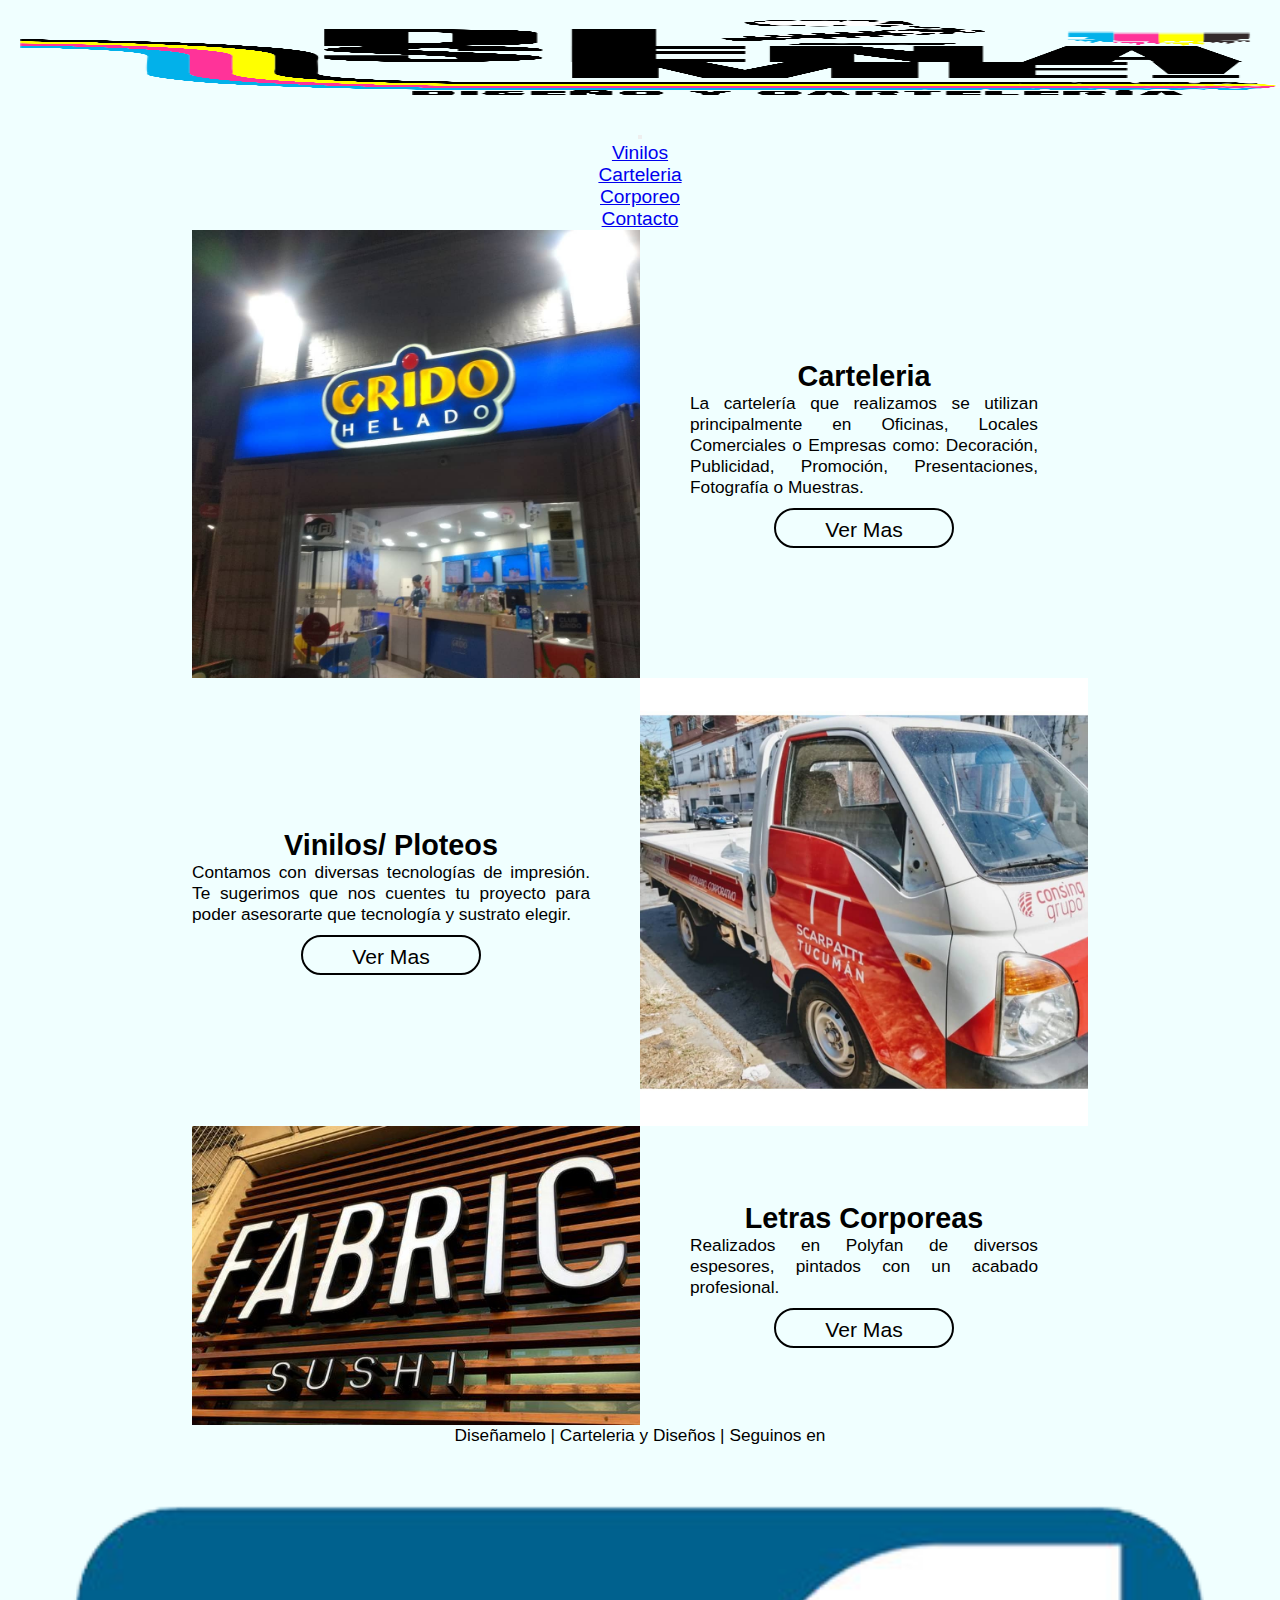
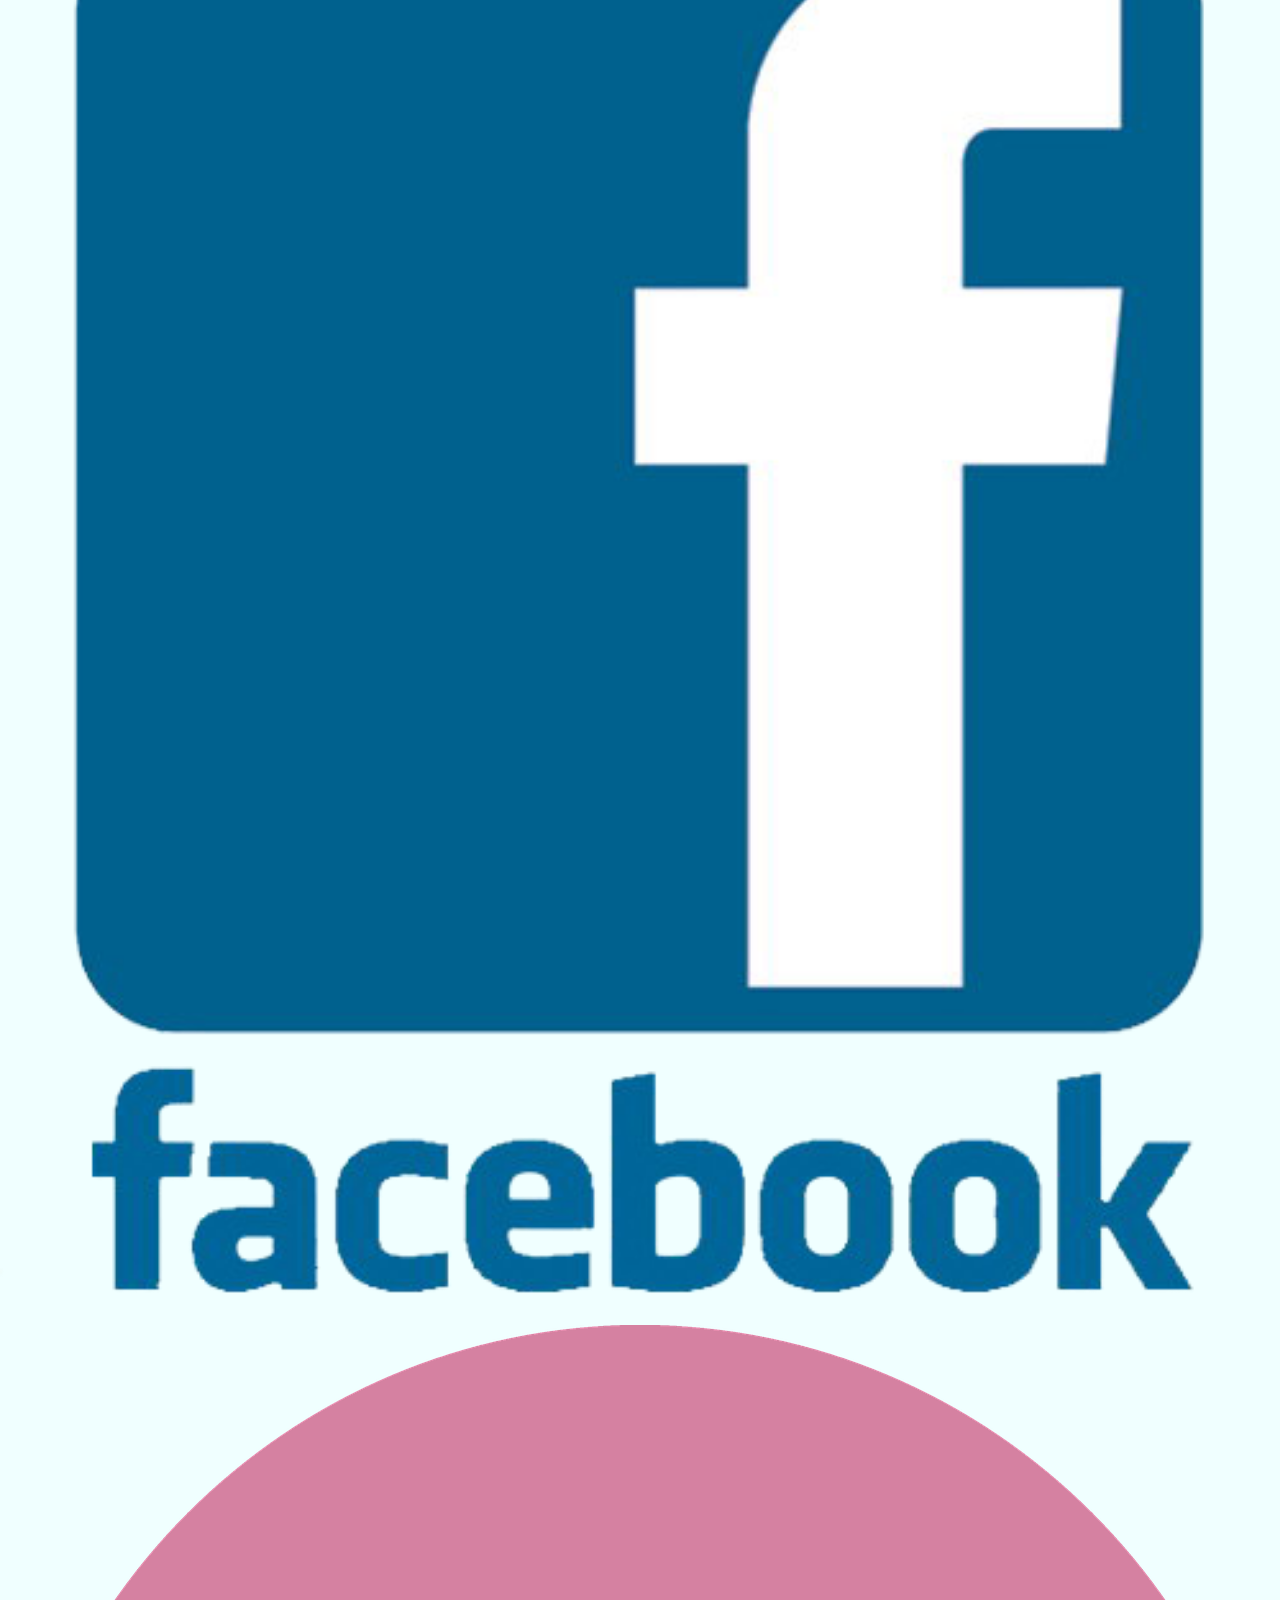
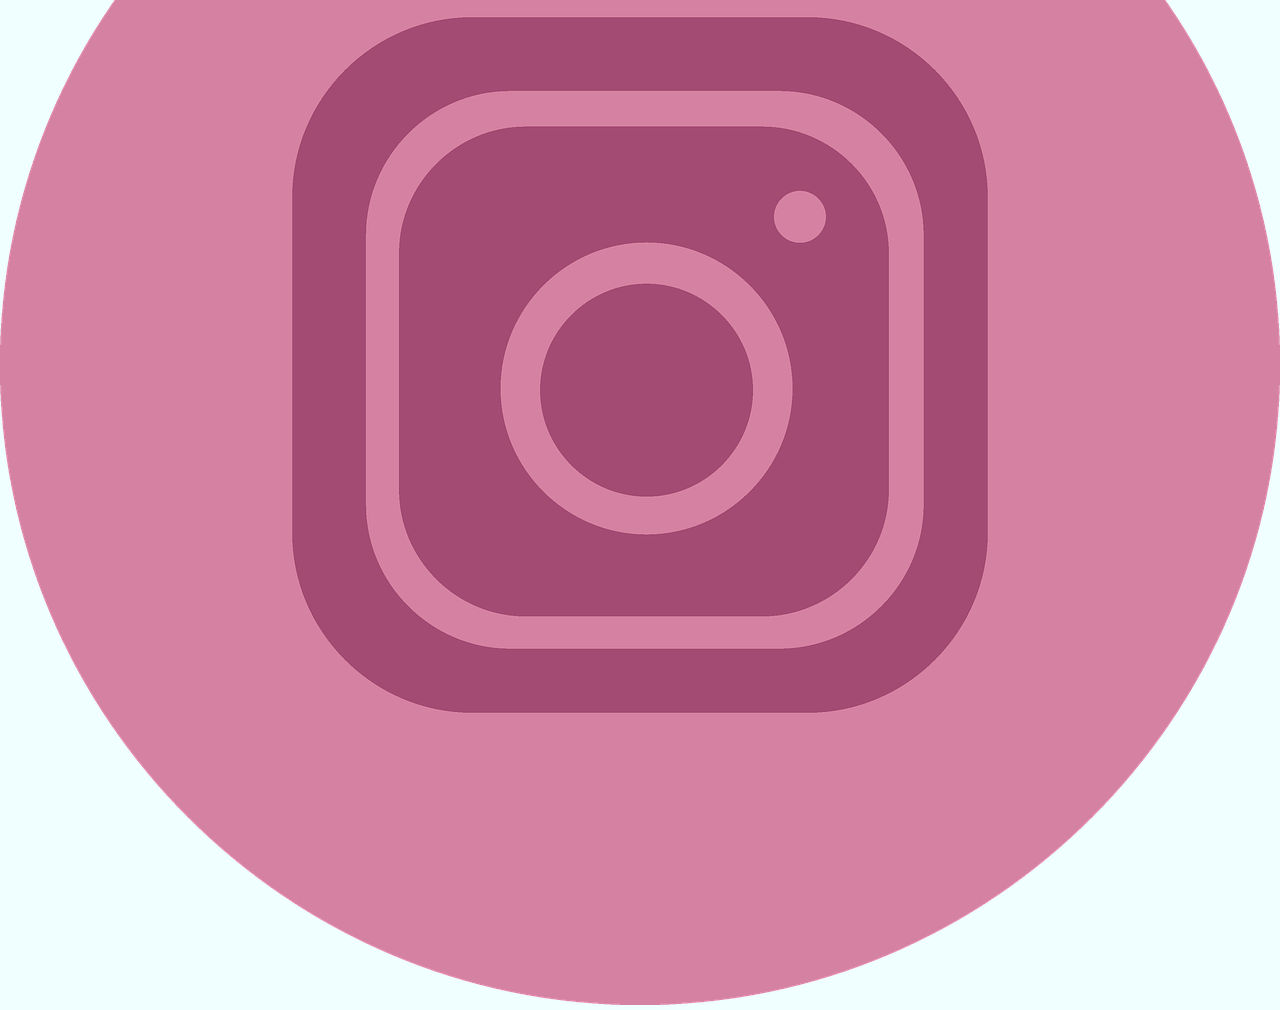
<file: index.html>
<!DOCTYPE html>
<html lang="en">
<head>
    <meta charset="UTF-8">
    <meta http-equiv="X-UA-Compatible" content="IE=edge">
    <meta name="viewport" content="width=device-width, initial-scale=1.0">

    <!--link a boostrap-->
    <link href="https://cdn.jsdelivr.net/npm/bootstrap@5.1.3/dist/css/bootstrap.min.css" rel="stylesheet" integrity="sha384-1BmE4kWBq78iYhFldvKuhfTAU6auU8tT94WrHftjDbrCEXSU1oBoqyl2QvZ6jIW3" crossorigin="anonymous">
    <!--link a css-->
    <link rel="stylesheet" href="dise.css">
    <enlace rel="preconectar" href="https://fonts.googleapis.com">
        <enlace rel="preconectar" href="https://fonts.gstatic.com" crossorigin>
        <enlace href="https: //fonts.googleapis.com/css2? family= Roboto+Condensed & display=swap" rel="stylesheet">

    <title>Disenamelo</title>

</head>
 
<body>
    <!--comienzo de la pagina-->
    <div class="contenedor"> 
             
    <!--barra de navegacion-->
    <nav class="navbar navbar-expand-lg navbar-dark bg-dark">
        <div class="container-fluid">
    
          <a class="navbar-brand" href="index.html"><img src="imgpf/logomiosinfondo.png" width="75" height="75" class="d-inline-block align-text-top" alt="logo"></a>
          <button class="navbar-toggler" type="button" data-bs-toggle="collapse" data-bs-target="#navbarNav" aria-controls="navbarNav" aria-expanded="false" aria-label="Toggle navigation">
            <span class="navbar-toggler-icon"></span>
          </button>
          <div class="collapse navbar-collapse" id="navbarNav">
            <ul class="navbar-nav">
              <li class="nav-item">
                <a class="nav-link active" aria-current="page" href="vinilos.html">Vinilos</a>
              </li>
              <li class="nav-item">
                <a class="nav-link" href="carteleria.html">Carteleria</a>
              </li>
              <li class="nav-item">
                <a class="nav-link" href="corporeo.html">Corporeo</a>
              </li>
              <li class="nav-item">
                <a class="nav-link" href="contacto.html">Contacto</a>
              </li>
            </ul>
          </div>
        </div>
      </nav>

         
           
             
         <!--Contenido-->
        <div class="box2">
            <main>
                <article>
                    <img src="imgpf/gridocarteles.jpg" alt=Carteleria />
                    <div class="content">
                        <h2>Carteleria</h2>
                        <p>La cartelería que realizamos se utilizan principalmente en Oficinas, Locales Comerciales o Empresas como: Decoración, Publicidad, Promoción, Presentaciones, Fotografía o Muestras.</p>
                        <a class="cta" href="carteletia.html" title="CTA">Ver Mas</a>
                    </div>
                </article>

                <article>
                    <img src="imgpf/vinilos.jpg" class= "img1" alt="Ploteos" />
                    <div class="content2">
                        <h2>Vinilos/ Ploteos</h2>
                        <p>Contamos con diversas tecnologías de impresión. Te sugerimos que nos cuentes tu proyecto para poder asesorarte que tecnología y sustrato elegir.</p>
                        <a class="cta" href="vinilos.html" title="CTA">Ver Mas</a>
                    </div>
                </article>

                <article>
                    <img src="imgpf/letrascorporeas.jpg" alt="Letras" />
                    <div class="content">
                        <h2>Letras Corporeas</h2>
                        <p>Realizados en Polyfan de diversos espesores, pintados con un acabado profesional.</p>
                        
                        <a class="cta" href="corporeo.html" title="CTA">Ver Mas</a>
                    </div>
                </article>
            </main>
        </div>

        
        <footer class="py-5 bg-dark">
            <div class="container">
                <p class="m-0 text-center text-white"> Diseñamelo | Carteleria y Diseños | Seguinos en <a href="https://www.facebook.com/profile.php?id=100065642822989" target="_blank" ><img src="imgpf/facebook.png"    class="img_fluid w-25 p-3 " alt="logo" ></a> <a href="https://www.instagram.com/disenamelo_carteleria_grafica/" target="_blank"><img src="imgpf/loginstagram.png"class="img_fluid w-25 p-3"></a></p>
  
            </div>
  
        </footer>
      
    
    </div>
    <!--link a js de bootstrap-->
    <script src="https://cdn.jsdelivr.net/npm/bootstrap@5.1.3/dist/js/bootstrap.bundle.min.js" integrity="sha384-ka7Sk0Gln4gmtz2MlQnikT1wXgYsOg+OMhuP+IlRH9sENBO0LRn5q+8nbTov4+1p" crossorigin="anonymous"></script>
</body>
</html>
</file>
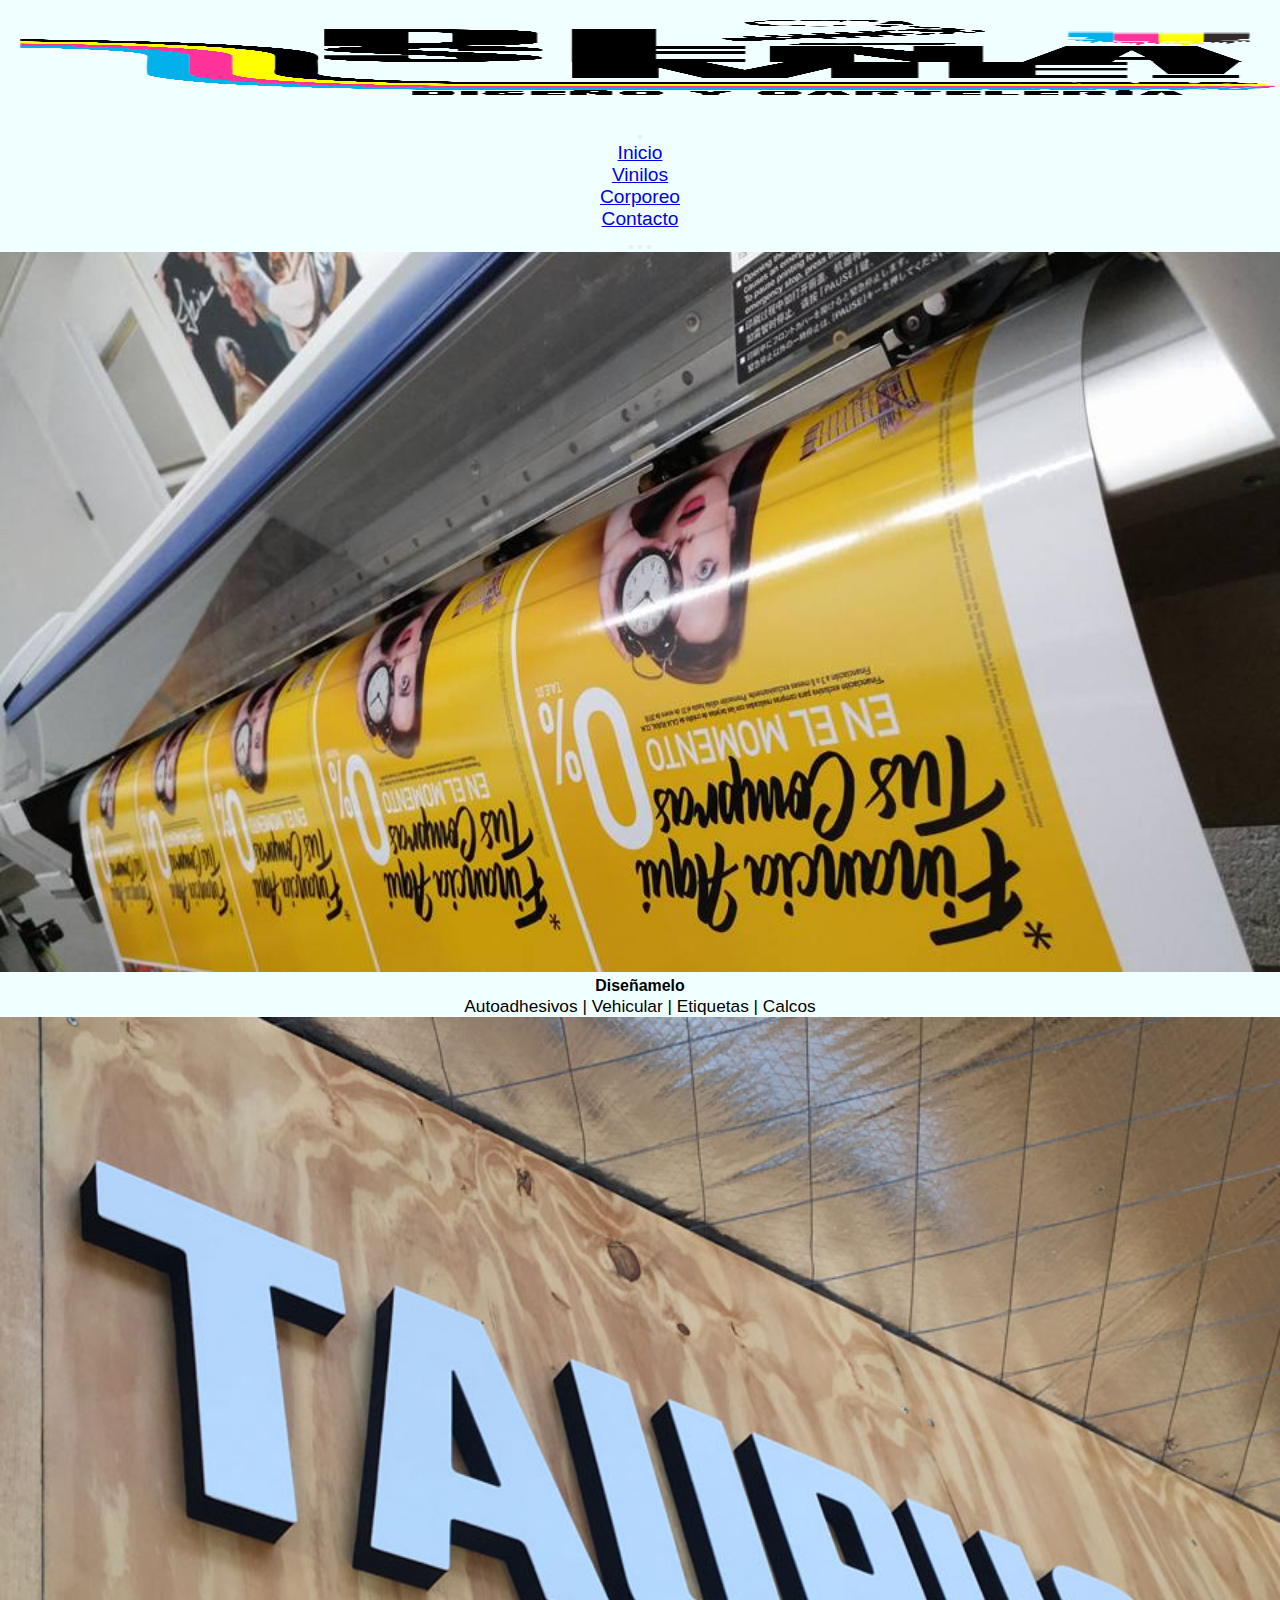
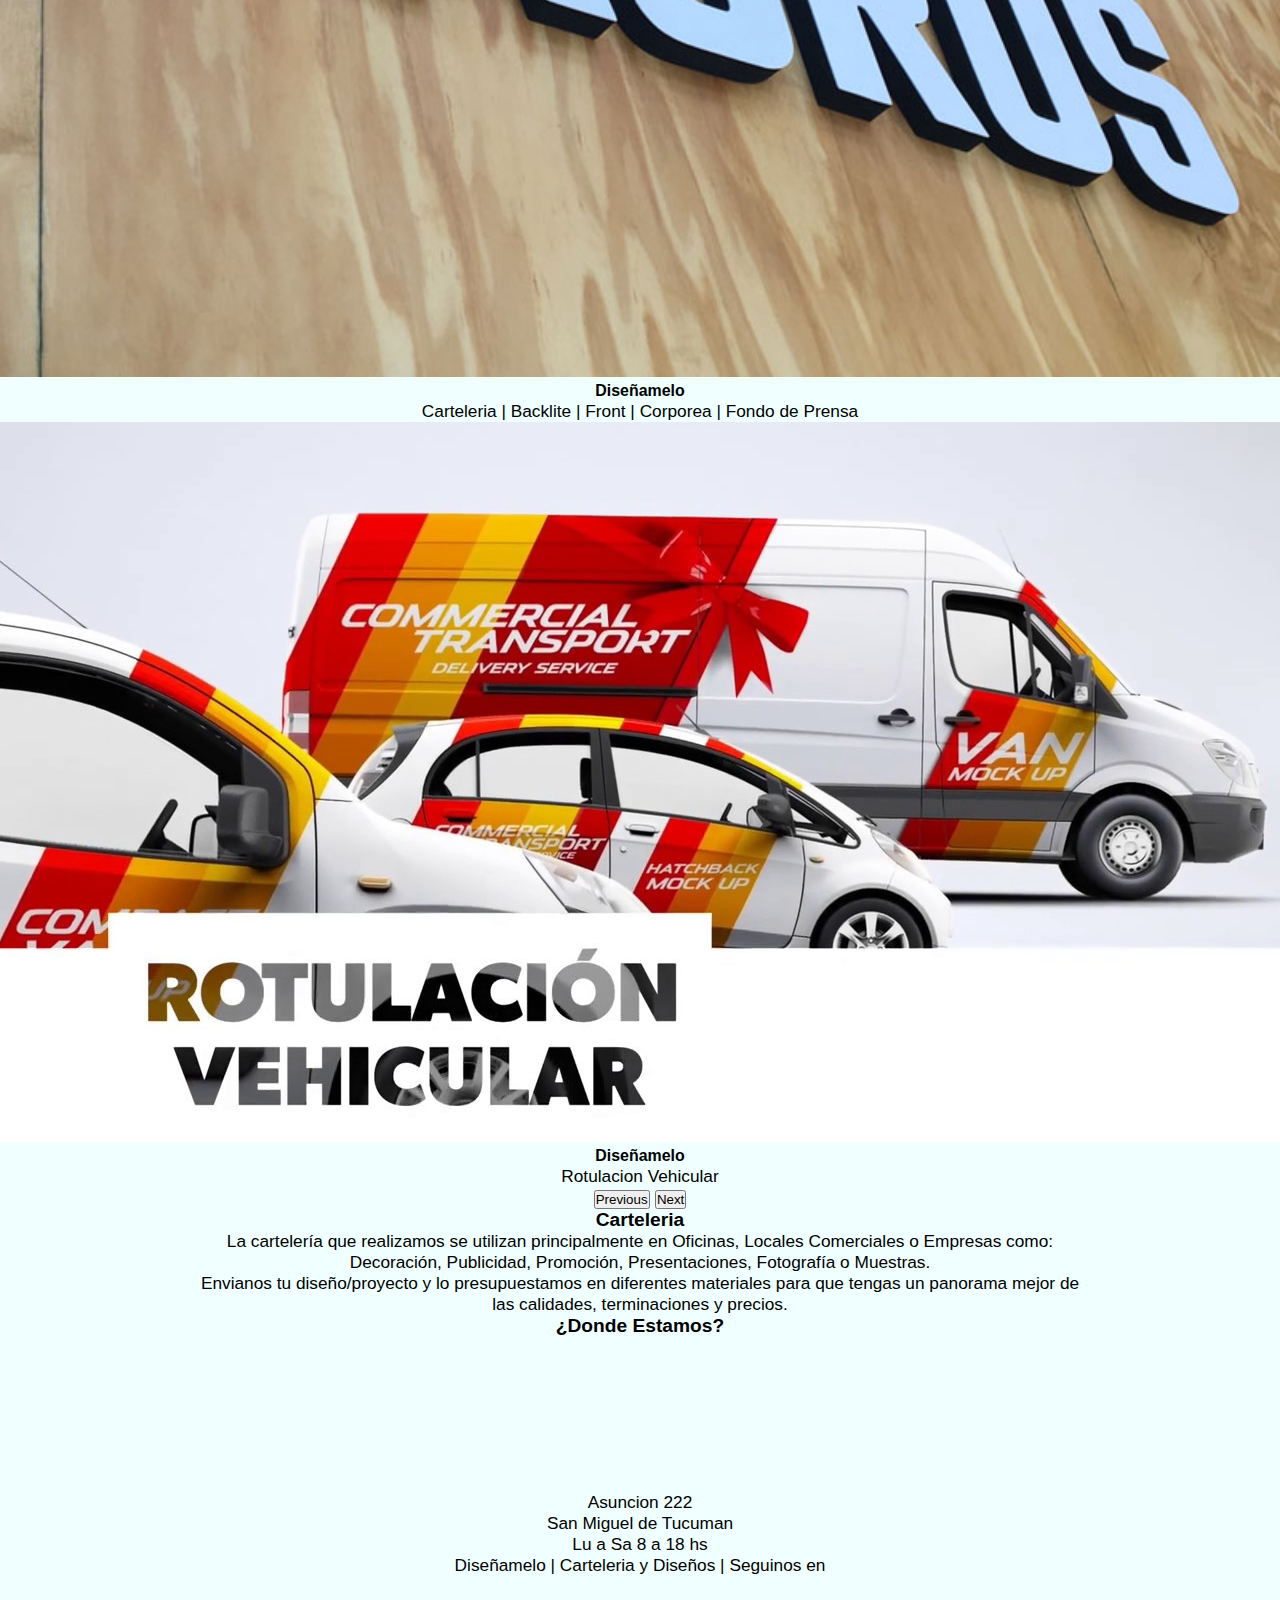
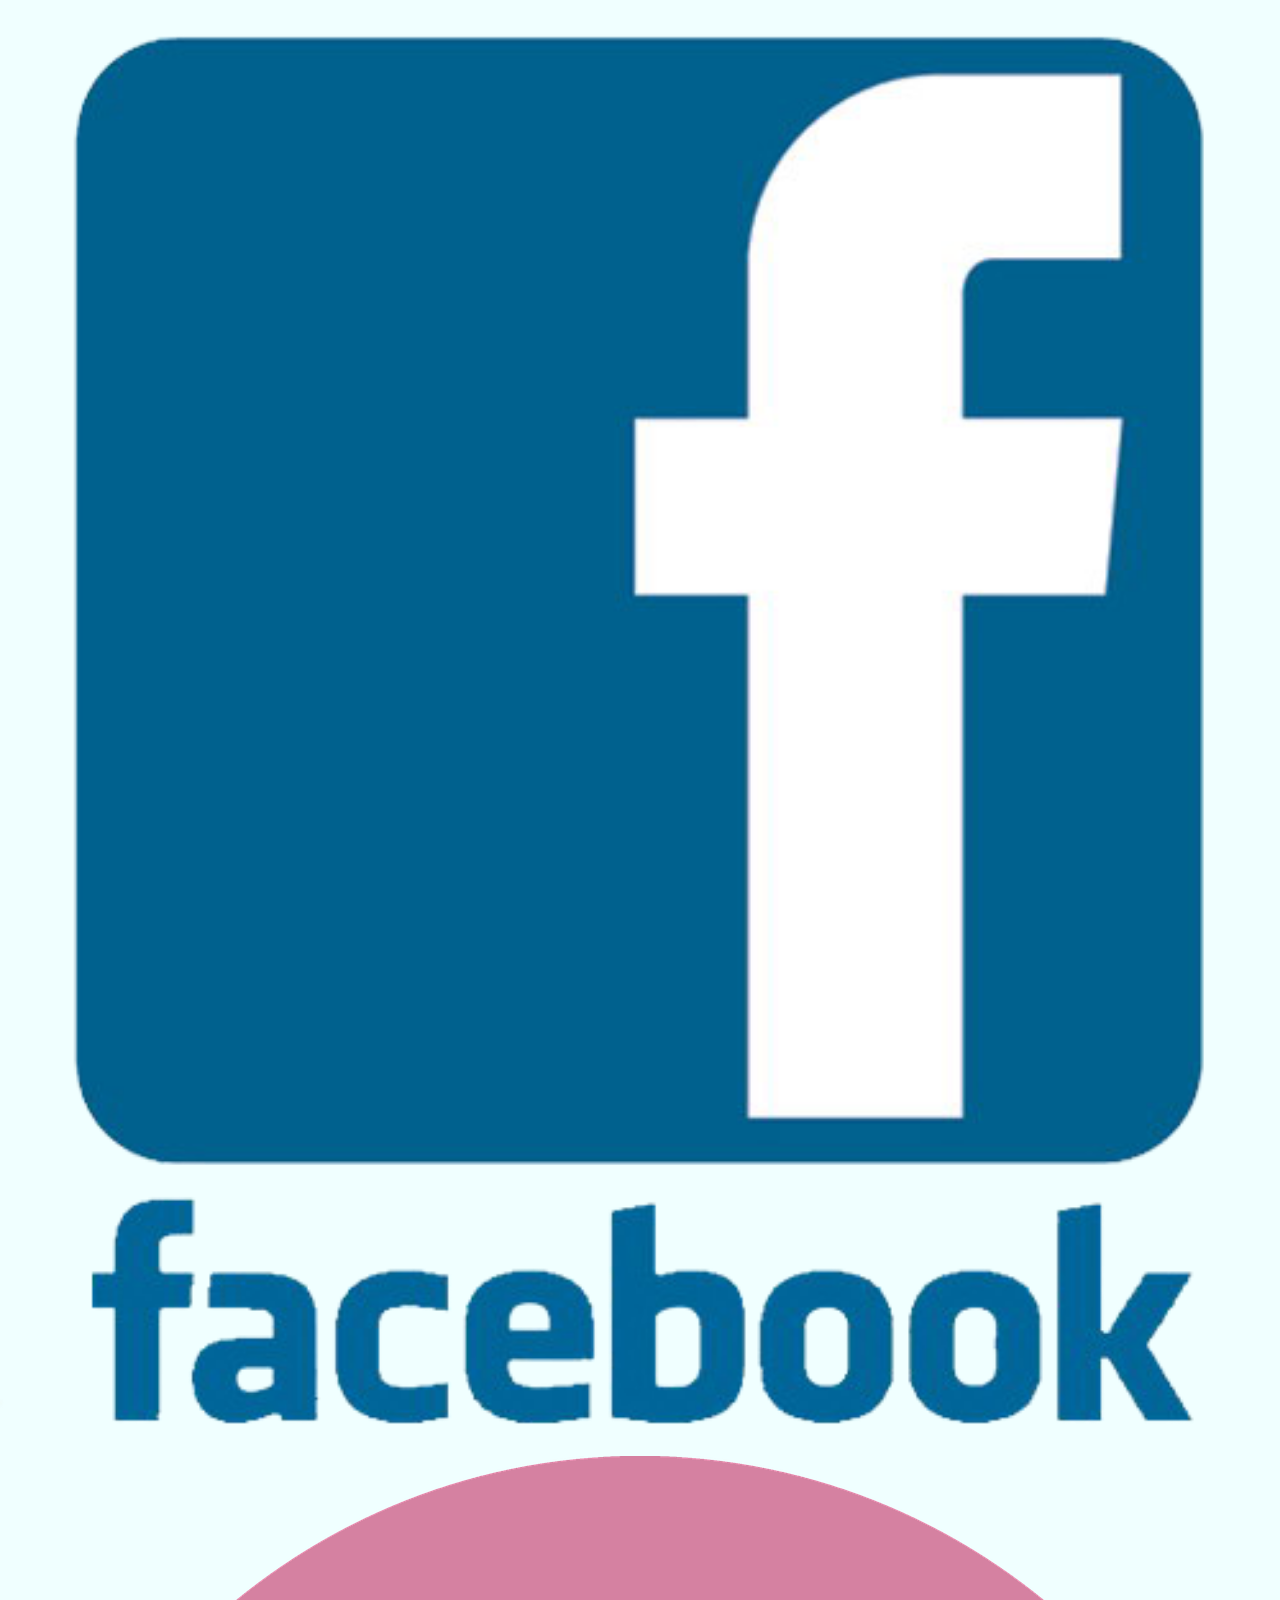
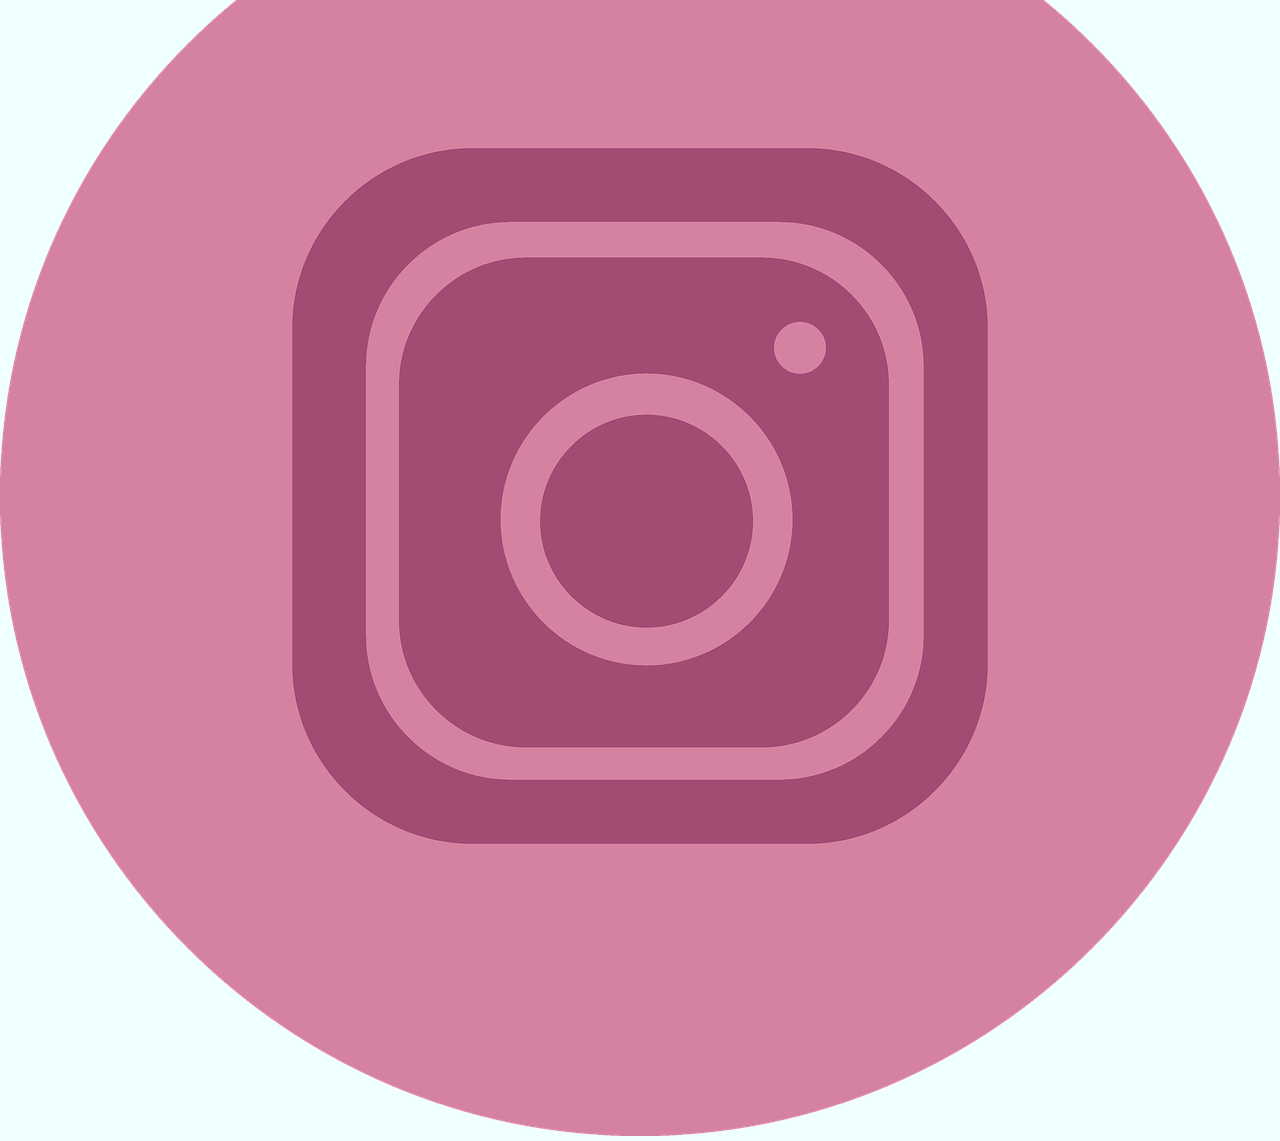
<file: carteletia.html>
<!DOCTYPE html>
<html lang="en">
<head>
    <meta charset="UTF-8">
    <meta http-equiv="X-UA-Compatible" content="IE=edge">
    <meta name="viewport" content="width=device-width, initial-scale=1.0">
     <!--link a boostrap-->
     <link href="https://cdn.jsdelivr.net/npm/bootstrap@5.1.3/dist/css/bootstrap.min.css" rel="stylesheet" integrity="sha384-1BmE4kWBq78iYhFldvKuhfTAU6auU8tT94WrHftjDbrCEXSU1oBoqyl2QvZ6jIW3" crossorigin="anonymous">

    <!--link de css-->
    <link rel="stylesheet" href="dise.css">
    <enlace rel="preconectar" href="https://fonts.googleapis.com">
        <enlace rel="preconectar" href="https://fonts.gstatic.com" crossorigin>
        <enlace href="https: //fonts.googleapis.com/css2? family= Roboto+Condensed & display=swap" rel="stylesheet">

    <title>Carteleria</title>
</head>

<body>
    <!--comienzo de pagina-->
    <nav class="navbar navbar-expand-lg navbar-light bg-light">
        <div class="container-fluid">
    
          <a class="navbar-brand" href="index.html"><img src="imgpf/logomiosinfondo.png" width="75" height="75" class="d-inline-block align-text-top" alt="logo"></a>
          <button class="navbar-toggler" type="button" data-bs-toggle="collapse" data-bs-target="#navbarNav" aria-controls="navbarNav" aria-expanded="false" aria-label="Toggle navigation">
            <span class="navbar-toggler-icon"></span>
          </button>
          <div class="collapse navbar-collapse" id="navbarNav">
            <ul class="navbar-nav">
              <li class="nav-item">
                <a class="nav-link active" aria-current="page" href="index.html">Inicio</a>
              </li>
              <li class="nav-item">
                <a class="nav-link" href="vinilos.html">Vinilos</a>
              </li>
              <li class="nav-item">
                <a class="nav-link" href="corporeo.html">Corporeo</a>
              </li>
              <li class="nav-item">
                <a class="nav-link" href="contacto.html">Contacto</a>
              </li>
            </ul>
          </div>
        </div>
    </nav>
 <!--contenido-->
    <div id="carouselExampleCaptions" class="carousel slide" data-bs-ride="carousel">
        <div class="carousel-indicators">
          <button type="button" data-bs-target="#carouselExampleCaptions" data-bs-slide-to="0" class="active" aria-current="true" aria-label="Slide 1"></button>
          <button type="button" data-bs-target="#carouselExampleCaptions" data-bs-slide-to="1" aria-label="Slide 2"></button>
          <button type="button" data-bs-target="#carouselExampleCaptions" data-bs-slide-to="2" aria-label="Slide 3"></button>
        </div>
        <div class="carousel-inner">
          <div class="carousel-item active">
            <img src="imgpf/maquinadeimpresion.jpg" class="d-block w-100" alt="maquinadeimpresion">
            <div class="carousel-caption d-none d-md-block text-black-70">
              <h5 >Diseñamelo</h5>
              <p>Autoadhesivos | Vehicular | Etiquetas | Calcos</p>
            </div>
          </div>
          <div class="carousel-item">
            <img src="imgpf/polifantaurus.jpg" class="d-block w-100" alt="letrascorporeas">
            <div class="carousel-caption d-none d-md-block text-black-70">
              <h5>Diseñamelo</h5>
              <p>Carteleria | Backlite | Front | Corporea | Fondo de Prensa</p>
            </div>
          </div>
          <div class="carousel-item">
            <img src="imgpf/rotulacionvehicular.jpg" class="d-block w-100"  alt="rotulacion Vehicular">
            <div class="carousel-caption d-none d-md-block" >
              <h5>Diseñamelo</h5>
              <p>Rotulacion Vehicular</p>
            </div>
          </div>
        </div>
        <button class="carousel-control-prev" type="button" data-bs-target="#carouselExampleCaptions" data-bs-slide="prev">
          <span class="carousel-control-prev-icon" aria-hidden="true"></span>
          <span class="visually-hidden">Previous</span>
        </button>
        <button class="carousel-control-next" type="button" data-bs-target="#carouselExampleCaptions" data-bs-slide="next">
          <span class="carousel-control-next-icon" aria-hidden="true"></span>
          <span class="visually-hidden">Next</span>
        </button>
    </div>
   
      <main>
          <section class="container">
              <div class="row">
                  <div class="col">
                      
                      <h4> Carteleria</h4>
                      <p>La cartelería que realizamos se utilizan principalmente en Oficinas, Locales Comerciales o Empresas como: Decoración, Publicidad, Promoción, Presentaciones, Fotografía o Muestras. </p>
                    </div>
                 <div class="col">
                     
                     <h4> </h4>
                     <p> Envianos tu diseño/proyecto y lo presupuestamos en diferentes materiales para que tengas un panorama mejor de las calidades, terminaciones y precios.</p>

                 </div>
                 <div class="col"<>
                   
                     <h4>¿Donde Estamos?</h4>
                     <p><iframe src="https://www.google.com/maps/place/Don+Bosco,+San+Miguel+de+Tucum%C3%A1n,+Tucum%C3%A1n/@-26.8187864,-65.2427603,17z/data=!3m1!4b1!4m5!3m4!1s0x94225cf7ca8f106b:0x1a87a9ce09291cf9!8m2!3d-26.8187912!4d-65.2405716" width="75%" height="75%" frameborder="0" style="border:0" allowfullscreen></iframe> <br>Asuncion 222 <br>San Miguel de Tucuman <br>Lu a Sa 8 a 18 hs</p>
                     

                 </div>
              </div>
          </section>
      </main>
      <!--footer-->
        <footer class="py-5 bg-dark">
          <div class="container">
              <p class="m-0 text-center text-white"> Diseñamelo | Carteleria y Diseños | Seguinos en <a href="https://www.facebook.com/profile.php?id=100065642822989" target="_blank" ><img src="imgpf/facebook.png" class="img_fluid w-25 p-3 " alt="logo" ></a> <a href="https://www.instagram.com/disenamelo_carteleria_grafica/" target="_blank" ><img src="imgpf/loginstagram.png"  class="img_fluid w-25 p-3 "></a></p>

            </div>

        </footer>
    <!--link a js de bootstrap-->
    <script src="https://cdn.jsdelivr.net/npm/bootstrap@5.1.3/dist/js/bootstrap.bundle.min.js" integrity="sha384-ka7Sk0Gln4gmtz2MlQnikT1wXgYsOg+OMhuP+IlRH9sENBO0LRn5q+8nbTov4+1p" crossorigin="anonymous"></script>
    
</body>
</html>
</file>
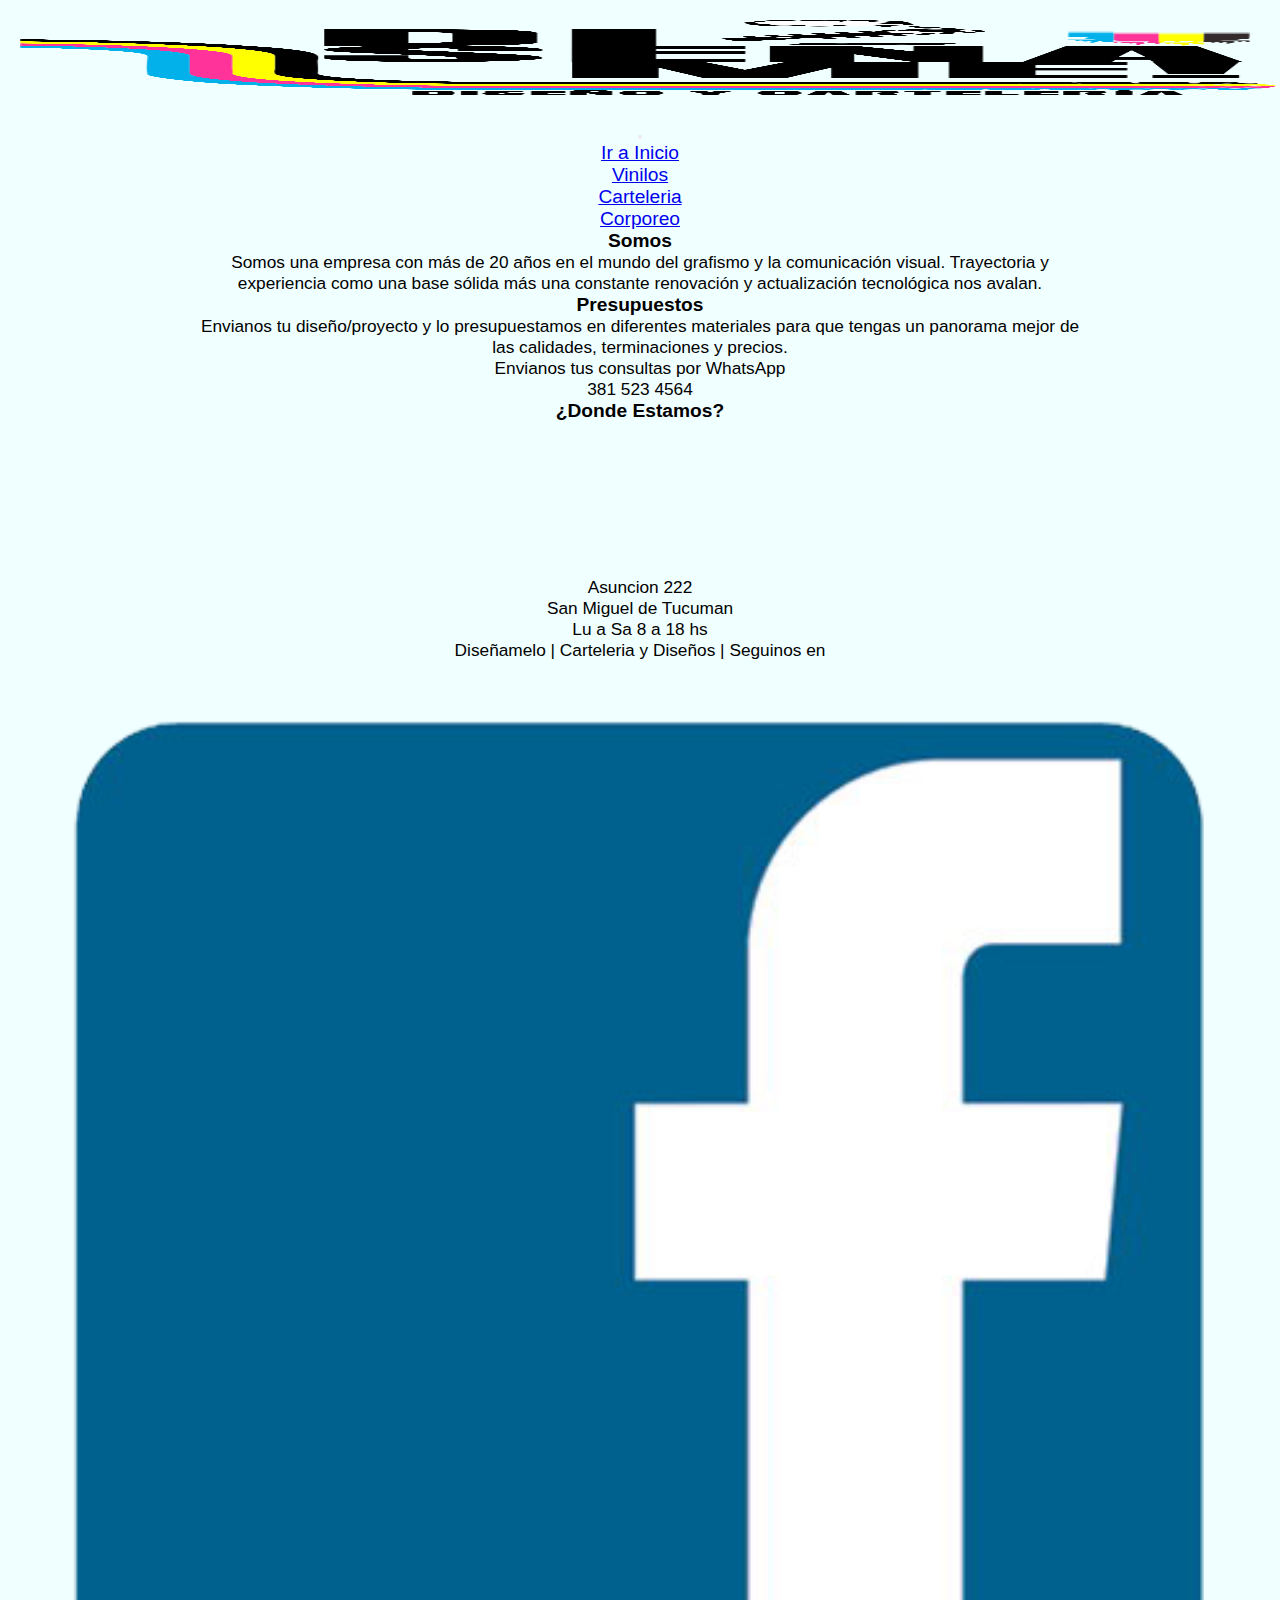
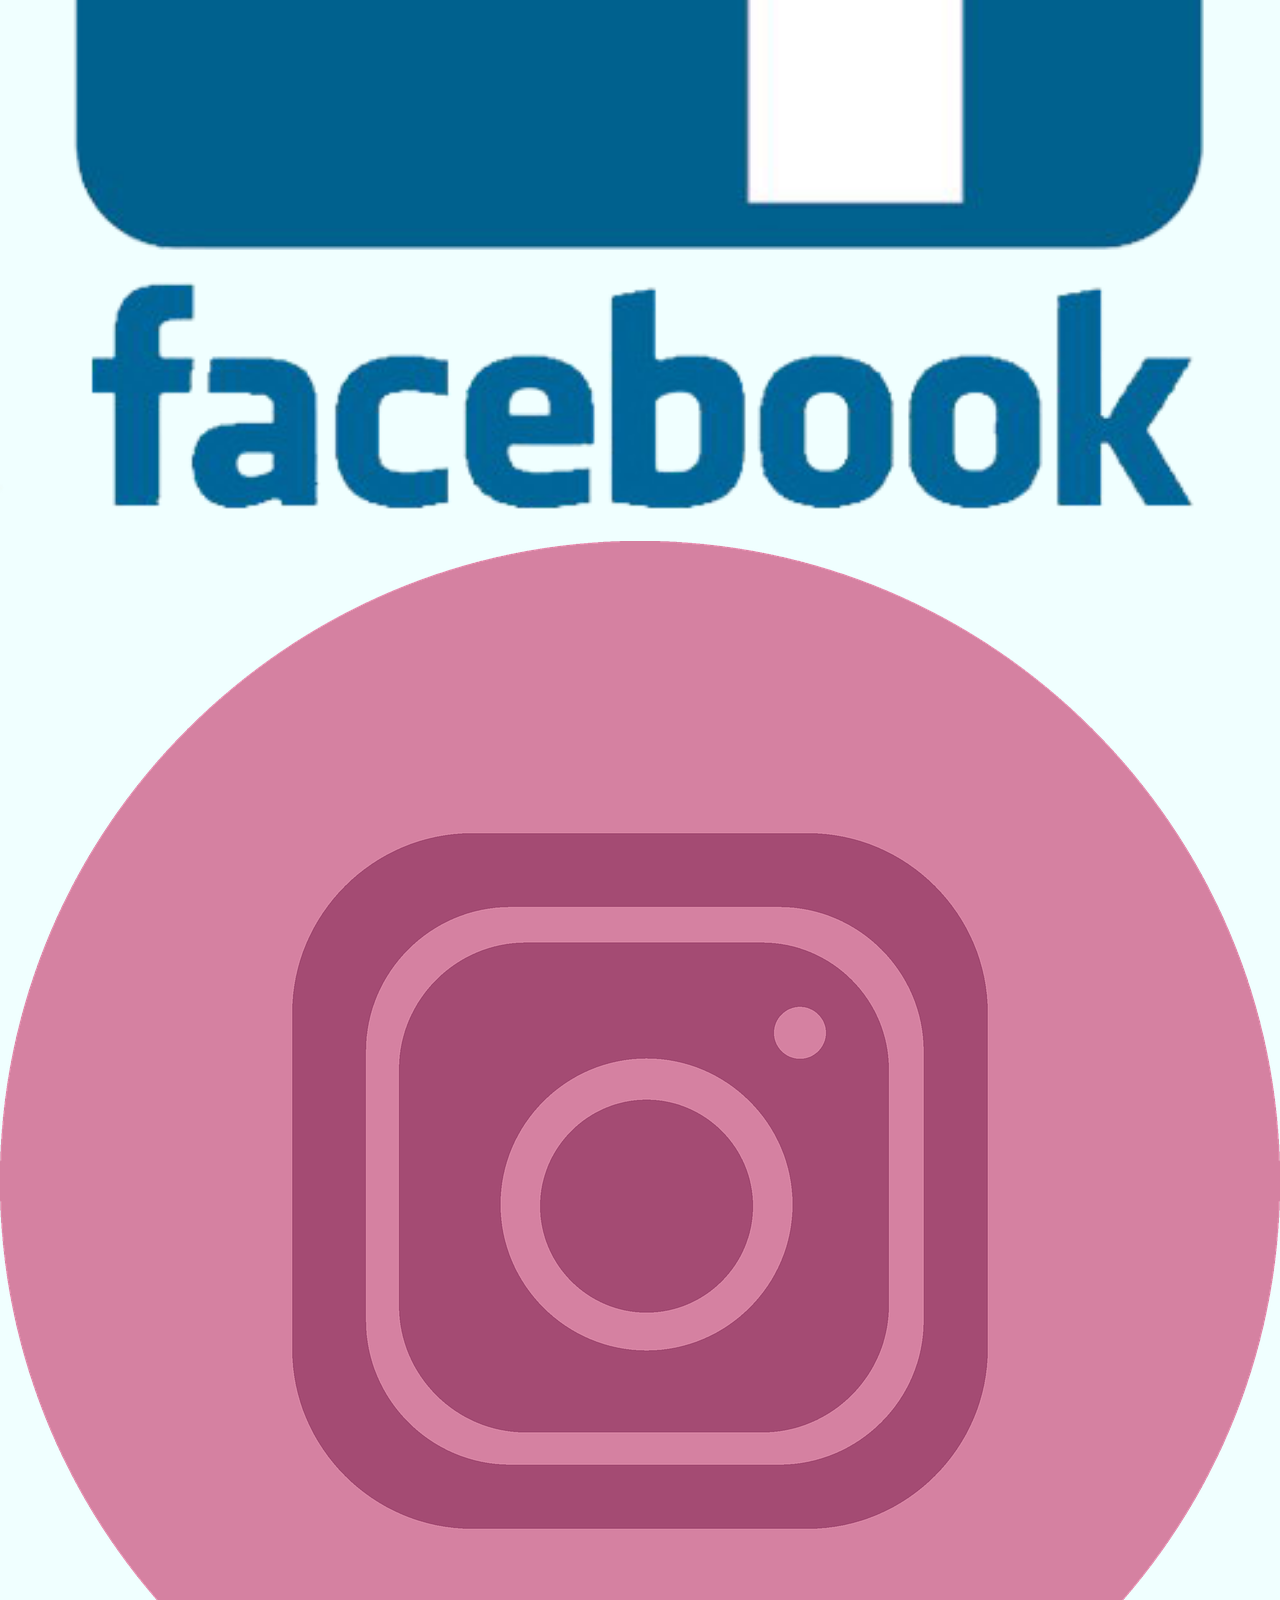
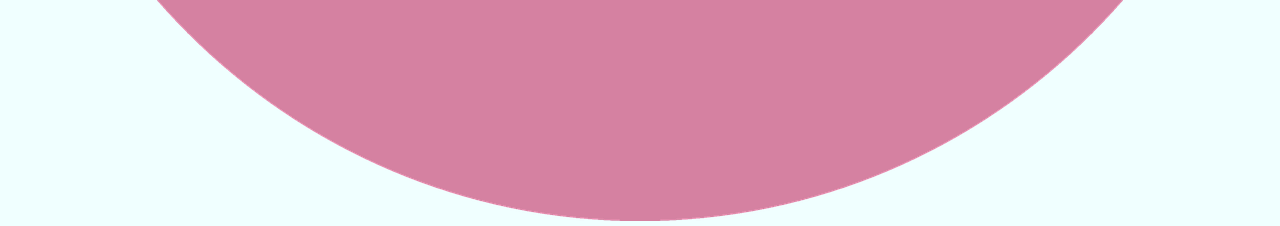
<file: contacto.html>
<!DOCTYPE html>
<html lang="en">
<head>
    <meta charset="UTF-8">
    <meta http-equiv="X-UA-Compatible" content="IE=edge">
    <meta name="viewport" content="width=device-width, initial-scale=1.0">
    <!--link a boostrap-->
    <link href="https://cdn.jsdelivr.net/npm/bootstrap@5.1.3/dist/css/bootstrap.min.css" rel="stylesheet" integrity="sha384-1BmE4kWBq78iYhFldvKuhfTAU6auU8tT94WrHftjDbrCEXSU1oBoqyl2QvZ6jIW3" crossorigin="anonymous">
    <!--link a css-->
    <link rel="stylesheet" href="dise.css">
    <title>Contacto</title>
</head>
<body>
    <!--comienzo de pagina-->
    <nav class="navbar navbar-expand-lg navbar-dark bg-dark">
        <div class="container-fluid">
    
          <a class="navbar-brand" href="index.html"><img src="imgpf/logomiosinfondo.png" width="75" height="75" class="d-inline-block align-text-top" alt="logo"></a>
          <button class="navbar-toggler" type="button" data-bs-toggle="collapse" data-bs-target="#navbarNav" aria-controls="navbarNav" aria-expanded="false" aria-label="Toggle navigation">
            <span class="navbar-toggler-icon"></span>
          </button>
          <div class="collapse navbar-collapse" id="navbarNav">
            <ul class="navbar-nav">
              <li class="nav-item">
                <a class="nav-link active" aria-current="page" href="index.html">Ir a Inicio</a>
              </li>
              <li class="nav-item">
                <a class="nav-link" href="vinilos.html">Vinilos</a>
              </li>
              <li class="nav-item">
                <a class="nav-link" href="carteletia.html">Carteleria</a>
              </li>
              <li class="nav-item">
                <a class="nav-link" href="corporeo.html">Corporeo</a>
              </li>
            </ul>
          </div>
        </div>
    </nav>

    <!--contenido de pagina-->
    <main>
        <section class="container">
            <div class="row">
                <div class="col">
                    
                    <h4> Somos</h4>
                    <p> Somos una empresa con más de 20 años en el mundo del grafismo y la comunicación visual. Trayectoria y experiencia como una base sólida más una constante renovación y actualización tecnológica nos avalan.</p>
                  </div>
               <div class="col">
                   
                   <h4> Presupuestos</h4>
                   <p> Envianos tu diseño/proyecto y lo presupuestamos en diferentes materiales para que tengas un panorama mejor de las calidades, terminaciones y precios. <br> Envianos tus consultas por WhatsApp <br> 381 523 4564</p>

               </div>
               <div class="col">
                 
                   <h4>¿Donde Estamos?</h4>
                   <p><iframe src="https://www.google.com/maps/place/Don+Bosco,+San+Miguel+de+Tucum%C3%A1n,+Tucum%C3%A1n/@-26.8187864,-65.2427603,17z/data=!3m1!4b1!4m5!3m4!1s0x94225cf7ca8f106b:0x1a87a9ce09291cf9!8m2!3d-26.8187912!4d-65.2405716" width="75%" height="75%" frameborder="0" style="border:0" allowfullscreen></iframe> <br>Asuncion 222 <br>San Miguel de Tucuman <br>Lu a Sa 8 a 18 hs</p>
                   

               </div>
            </div>
        </section>
    </main>
    <!--footer-->
        <footer class="py-5 bg-dark">
            <div class="container">
                <p class="m-0 text-center text-white"> Diseñamelo | Carteleria y Diseños | Seguinos en <a href="https://www.facebook.com/profile.php?id=100065642822989" target="_blank" ><img src="imgpf/facebook.png"    class="img_fluid w-25 p-3 " alt="logo" ></a> <a href="https://www.instagram.com/disenamelo_carteleria_grafica/" target="_blank" border="0"><img src="imgpf/loginstagram.png"  class="img_fluid w-25 p-3 "></a></p>

            </div>

        </footer>
  
    
    <!--link a js de bootstrap-->
    <script src="https://cdn.jsdelivr.net/npm/bootstrap@5.1.3/dist/js/bootstrap.bundle.min.js" integrity="sha384-ka7Sk0Gln4gmtz2MlQnikT1wXgYsOg+OMhuP+IlRH9sENBO0LRn5q+8nbTov4+1p" crossorigin="anonymous"></script>
</body>
</html>
</file>
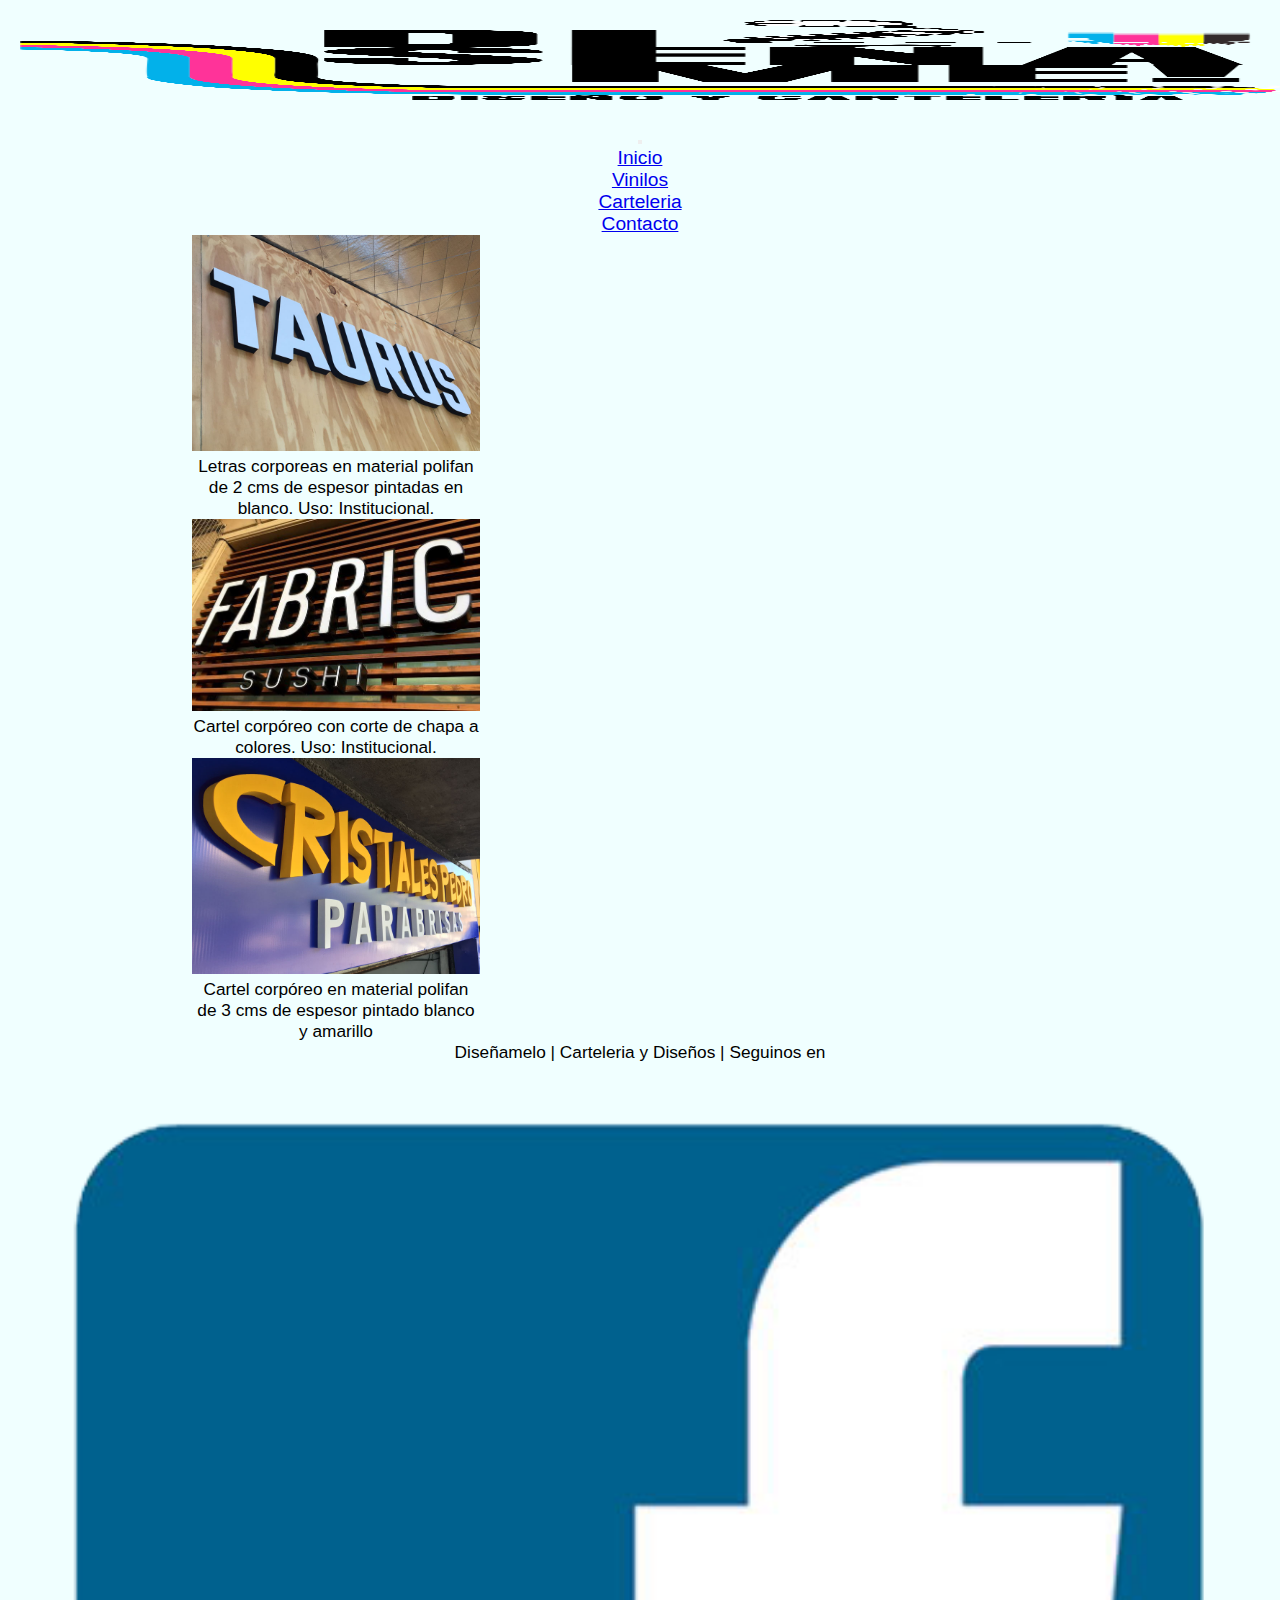
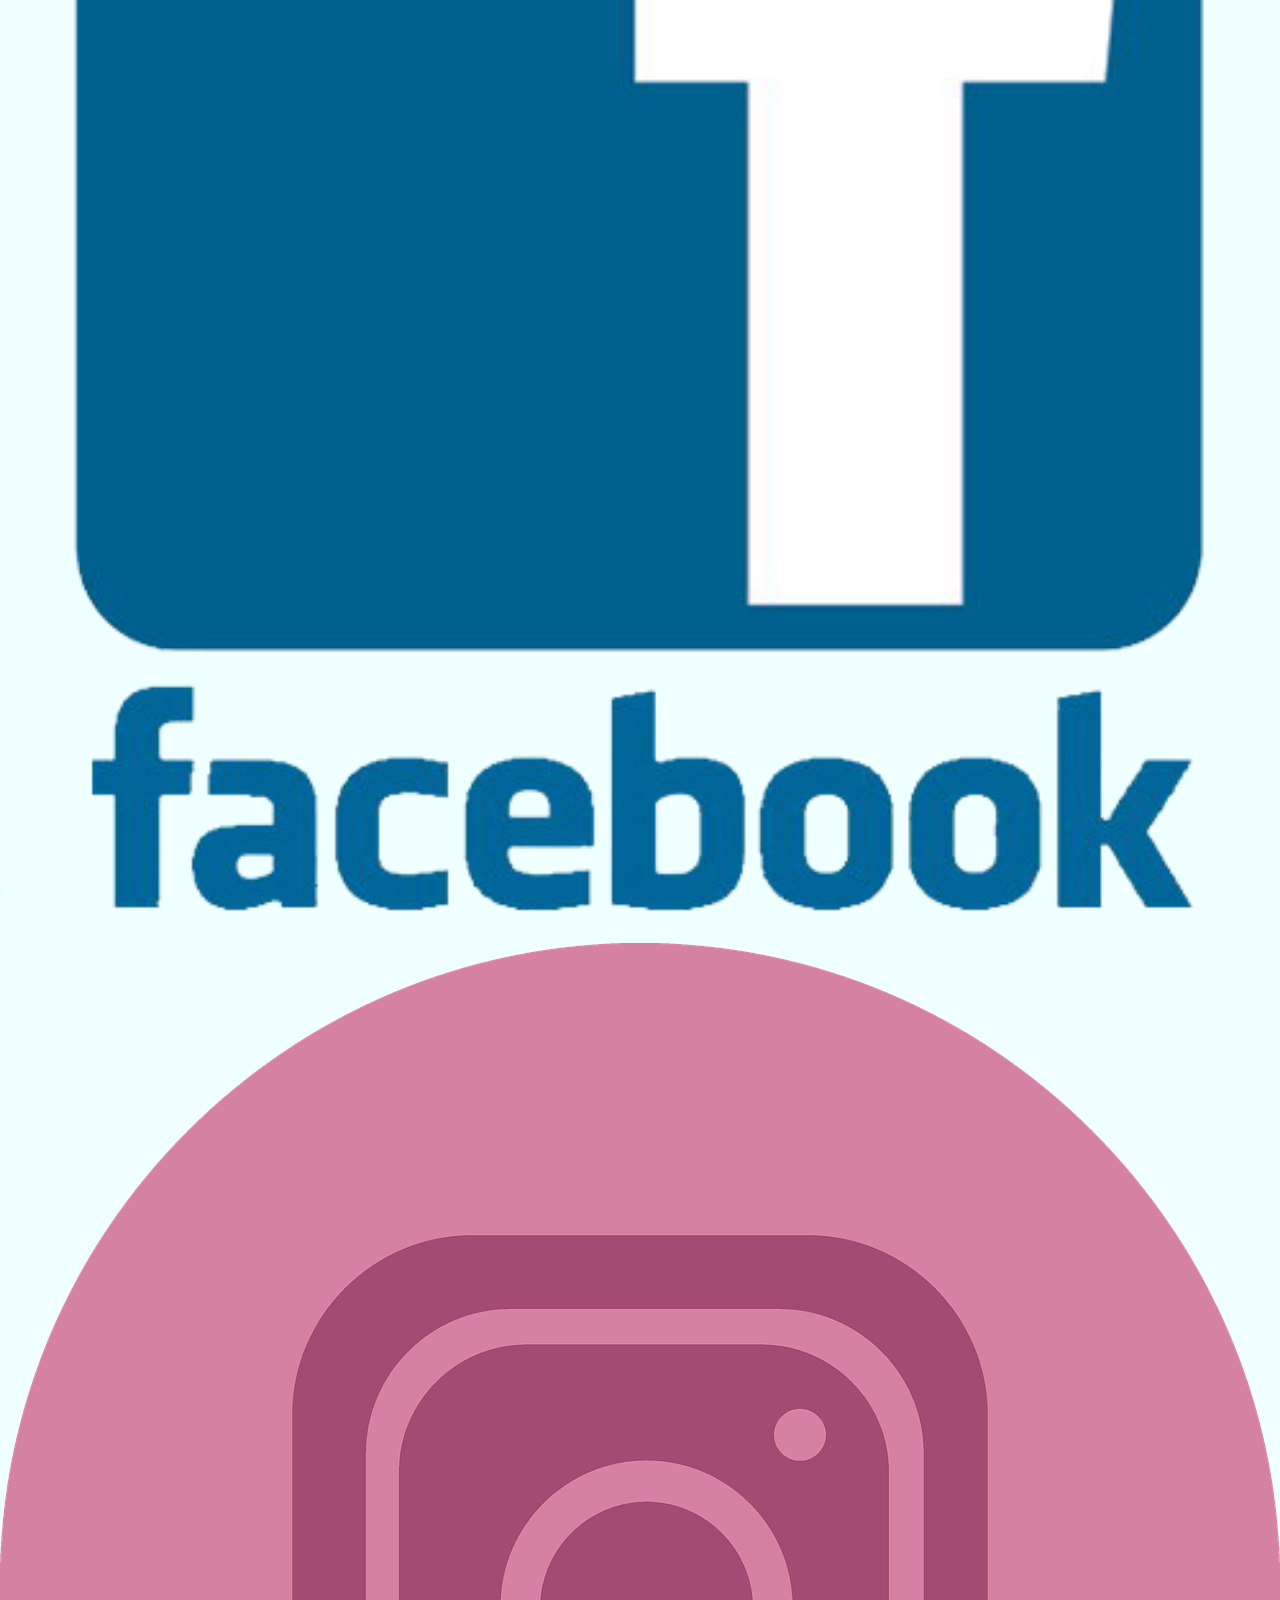
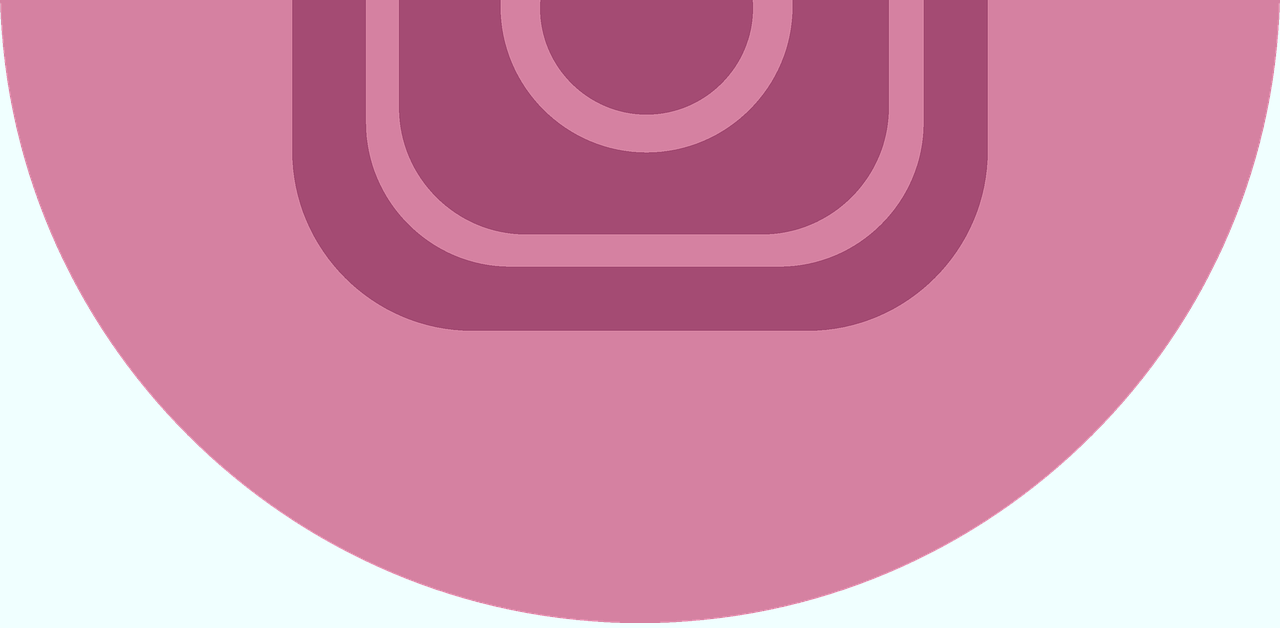
<file: corporeo.html>
<!DOCTYPE html>
<html lang="en">
<head>
    <meta charset="UTF-8">
    <meta http-equiv="X-UA-Compatible" content="IE=edge">
    <meta name="viewport" content="width=device-width, initial-scale=1.0">

    <!--link a boostrap-->
    <link href="https://cdn.jsdelivr.net/npm/bootstrap@5.1.3/dist/css/bootstrap.min.css" rel="stylesheet" integrity="sha384-1BmE4kWBq78iYhFldvKuhfTAU6auU8tT94WrHftjDbrCEXSU1oBoqyl2QvZ6jIW3" crossorigin="anonymous">

    <!--link a css-->
    <link rel="stylesheet" href="dise.css">
    <enlace rel="preconectar" href="https://fonts.googleapis.com">
        <enlace rel="preconectar" href="https://fonts.gstatic.com" crossorigin>
        <enlace href="https: //fonts.googleapis.com/css2? family= Roboto+Condensed & display=swap" rel="stylesheet">
    <title>Corporeo</title>
</head>

<body>
    <!--navbar-->
    <nav class="navbar navbar-expand-lg navbar-dark bg-dark">
        <div class="container-fluid">
    
          <a class="navbar-brand" href="index.html"><img src="imgpf/logomiosinfondo.png" width="80" height="80" class="d-inline-block align-text-top" alt="logo"></a>
          <button class="navbar-toggler" type="button" data-bs-toggle="collapse" data-bs-target="#navbarNav" aria-controls="navbarNav" aria-expanded="false" aria-label="Toggle navigation">
            <span class="navbar-toggler-icon"></span>
          </button>
          <div class="collapse navbar-collapse" id="navbarNav">
            <ul class="navbar-nav">
              <li class="nav-item">
                <a class="nav-link active" aria-current="page" href="index.html">Inicio</a>
              </li>
              <li class="nav-item">
                <a class="nav-link" href="vinilos.html">Vinilos</a>
              </li>
              <li class="nav-item">
                <a class="nav-link" href="carteletia.html">Carteleria</a>
              </li>
              <li class="nav-item">
                <a class="nav-link" href="contacto.html">Contacto</a>
              </li>
            </ul>
          </div>
        </div>
    </nav>
       
    <!--Contenido-->
    <main>
        <section class="container">
            <div class="row">
                <div class="col">
                    <div class="card" style="width: 15rem;">
                        <img src="imgpf/polifantaurus.jpg" class="card-img-top" alt="polifan">
                        <div class="card-body">
                          <p class="card-text">Letras corporeas en material polifan de 2 cms de espesor pintadas en blanco. Uso: Institucional.</p>
                        </div>
                      </div>

                </div>
                <div class="col">
                    <div class="card" style="width: 15rem;">
                        <img src="imgpf/letrascorporeas.jpg" class="card-img-top" alt="corporeo">
                        <div class="card-body">
                          <p class="card-text">Cartel corpóreo con corte de chapa a colores. Uso: Institucional.</p>
                        </div>
                      </div>
                </div>
                <div class="col">
                    <div class="card" style="width: 15rem;">
                        <img src="imgpf/corporeo1.jpg" class="card-img-top" alt="corporeo3">
                        <div class="card-body">
                          <p class="card-text">Cartel corpóreo en material polifan de 3 cms de espesor pintado blanco y amarillo</p>
                        </div>
                      </div>
                </div>

            </div>

        </section>
    </main>

       

    <!--Footer-->
        <footer class="py-5 bg-dark">
            <div class="container">
                <p class="m-0 text-center text-white"> Diseñamelo | Carteleria y Diseños | Seguinos en <a href="https://www.facebook.com/profile.php?id=100065642822989" target="_blank" ><img src="imgpf/facebook.png" class="img_fluid w-25 p-3 " alt="logo" ></a> <a href="https://www.instagram.com/disenamelo_carteleria_grafica/" target="_blank" ><img src="imgpf/loginstagram.png"  class="img_fluid w-25 p-3  "></a></p>
  
            </div>
  
        </footer>
      
    
    <!--link a js de bootstrap-->
    <script src="https://cdn.jsdelivr.net/npm/bootstrap@5.1.3/dist/js/bootstrap.bundle.min.js" integrity="sha384-ka7Sk0Gln4gmtz2MlQnikT1wXgYsOg+OMhuP+IlRH9sENBO0LRn5q+8nbTov4+1p" crossorigin="anonymous"></script>
    
</body>
</html>
</file>
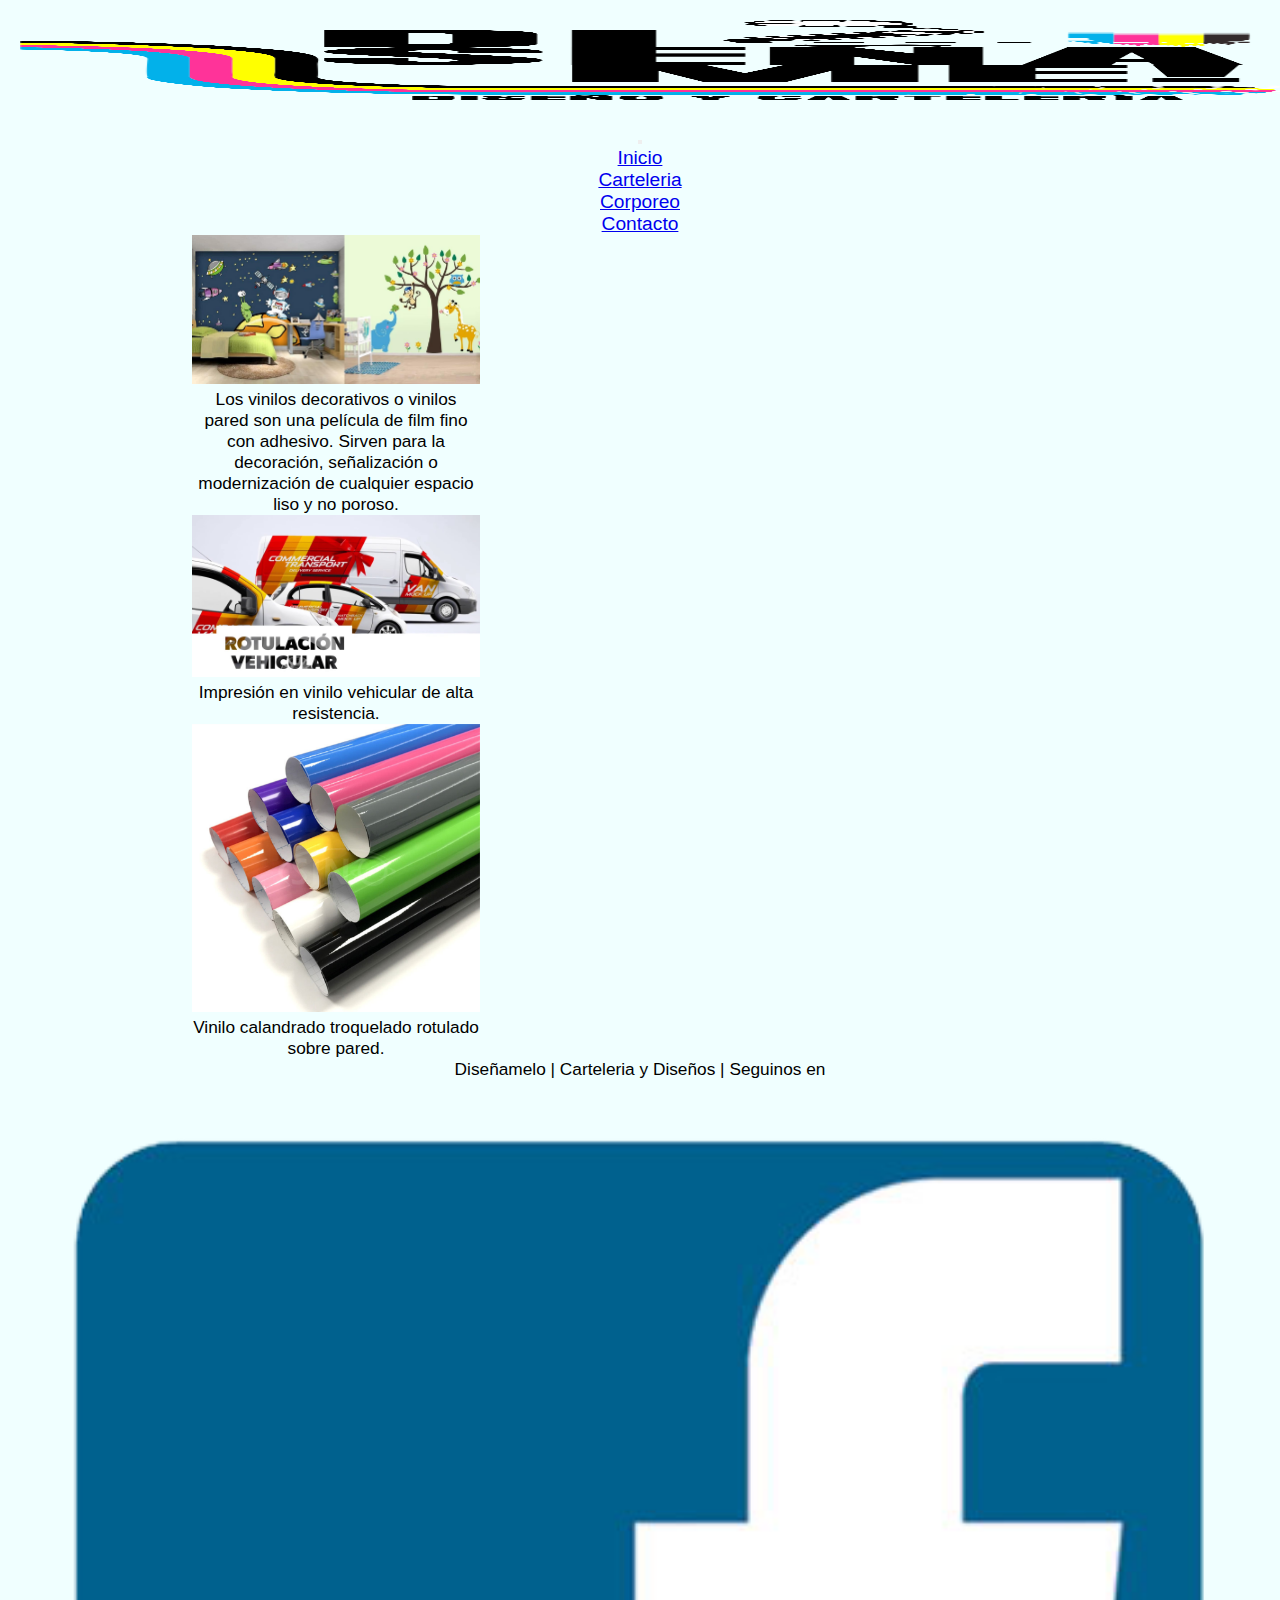
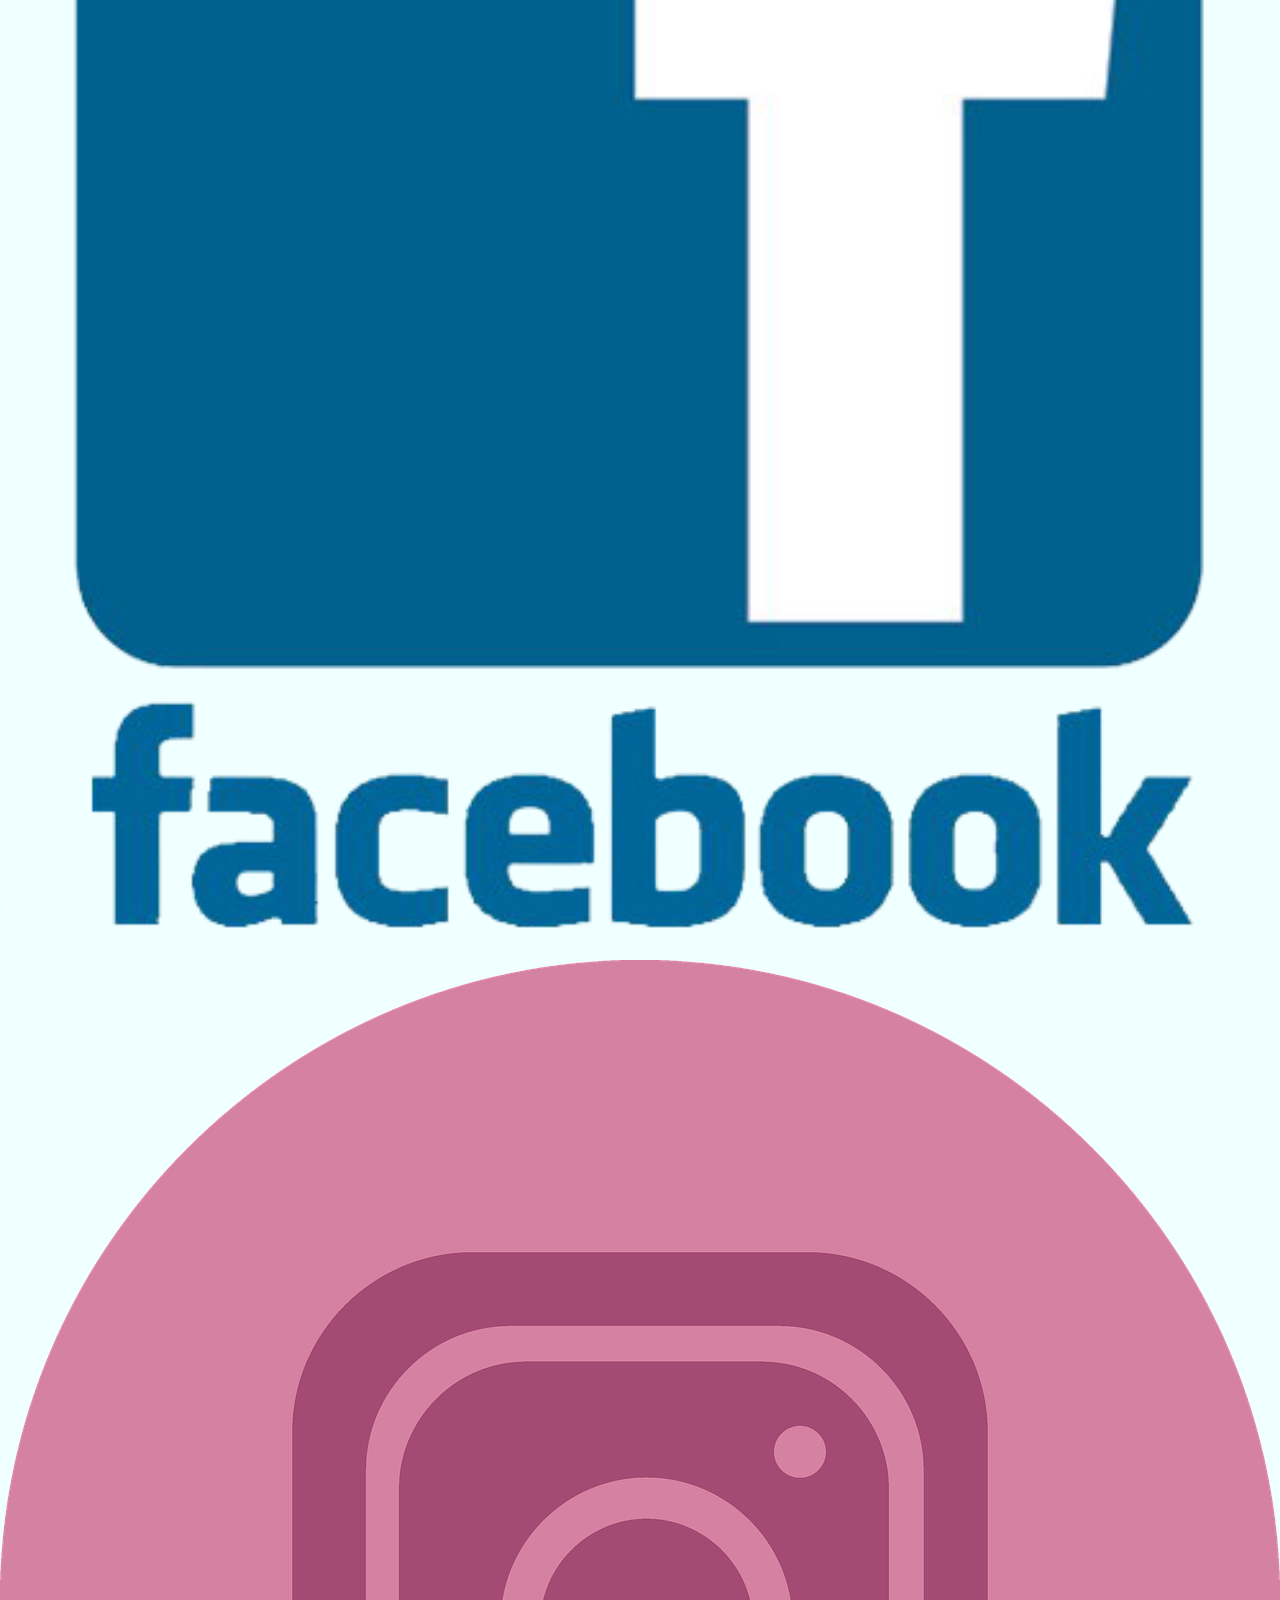
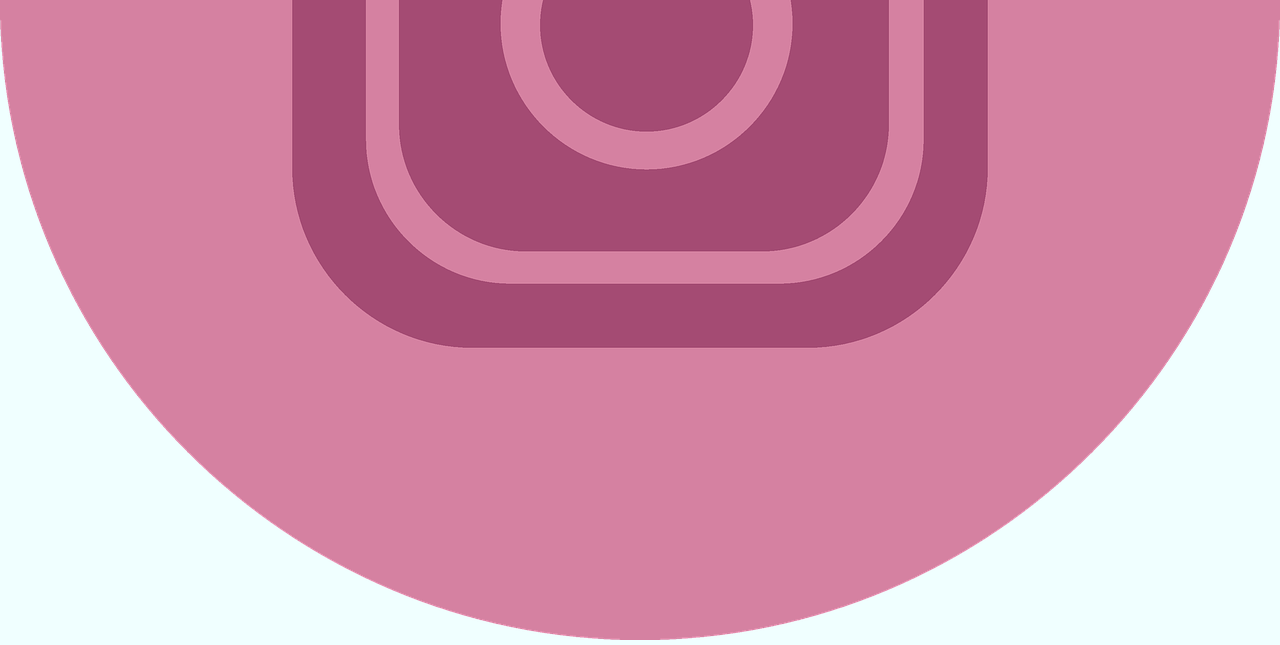
<file: vinilos.html>
<!DOCTYPE html>
<html lang="en">
<head>
    <meta charset="UTF-8">
    <meta http-equiv="X-UA-Compatible" content="IE=edge">
    <meta name="viewport" content="width=device-width, initial-scale=1.0">
    
    <!--link a boostrap-->
    <link href="https://cdn.jsdelivr.net/npm/bootstrap@5.1.3/dist/css/bootstrap.min.css" rel="stylesheet" integrity="sha384-1BmE4kWBq78iYhFldvKuhfTAU6auU8tT94WrHftjDbrCEXSU1oBoqyl2QvZ6jIW3" crossorigin="anonymous">

    <!--link a css-->
    <link rel="stylesheet" href="dise.css">
    <enlace rel="preconectar" href="https://fonts.googleapis.com">
        <enlace rel="preconectar" href="https://fonts.gstatic.com" crossorigin>
        <enlace href="https: //fonts.googleapis.com/css2? family= Roboto+Condensed & display=swap" rel="stylesheet">

    <title>Vinilos Decorativos</title>
</head>
<body>
   
    <nav class="navbar navbar-expand-lg navbar-dark bg-dark">
        <div class="container-fluid">
    
          <a class="navbar-brand" href="index.html"><img src="imgpf/logomiosinfondo.png" width="80" height="80" class="d-inline-block align-text-top" alt="logo"></a>
          <button class="navbar-toggler" type="button" data-bs-toggle="collapse" data-bs-target="#navbarNav" aria-controls="navbarNav" aria-expanded="false" aria-label="Toggle navigation">
            <span class="navbar-toggler-icon"></span>
          </button>
          <div class="collapse navbar-collapse" id="navbarNav">
            <ul class="navbar-nav">
              <li class="nav-item">
                <a class="nav-link active" aria-current="page" href="index.html">Inicio</a>
              </li>
              <li class="nav-item">
                <a class="nav-link" href="carteletia.html">Carteleria</a>
              </li>
              <li class="nav-item">
                <a class="nav-link" href="corporeo.html">Corporeo</a>
              </li>
              <li class="nav-item">
                <a class="nav-link" href="contacto.html">Contacto</a>
              </li>
            </ul>
          </div>
        </div>
    </nav>
       
    <!--Contenido-->
    <main>
        <section class="container">
            <div class="row">
                <div class="col">
                    <div class="card" style="width: 15rem;">
                        <img src="imgpf/vinilos-infantiles.jpg" class="card-img-top" alt="infantil">
                        <div class="card-body">
                          <p class="card-text">Los vinilos decorativos o vinilos pared son una película de film fino con adhesivo. Sirven para la decoración, señalización o modernización de cualquier espacio liso y no poroso.</p>
                        </div>
                      </div>

                </div>
                <div class="col">
                    <div class="card" style="width: 15rem;">
                        <img src="imgpf/rotulacionvehicular.jpg" class="card-img-top" alt="rotulacion">
                        <div class="card-body">
                          <p class="card-text">Impresión en vinilo vehicular de alta resistencia.</p>
                        </div>
                      </div>
                </div>
                <div class="col">
                    <div class="card" style="width: 15rem;">
                        <img src="imgpf/vinilocolores.png" class="card-img-top" alt="vinilocolores">
                        <div class="card-body">
                          <p class="card-text">Vinilo calandrado troquelado rotulado sobre pared.</p>
                        </div>
                      </div>
                </div>

            </div>

        </section>
    </main>

       

    <!--Footer-->
        <footer class="py-5 bg-dark">
            <div class="container">
                <p class="m-0 text-center text-white"> Diseñamelo | Carteleria y Diseños | Seguinos en <a href="https://www.facebook.com/profile.php?id=100065642822989" target="_blank" ><img src="imgpf/facebook.png"    class="img_fluid w-25 p-3 " alt="logo" ></a> <a href="https://www.instagram.com/disenamelo_carteleria_grafica/" target="_blank" ><img src="imgpf/loginstagram.png"  class="img_fluid w-25 p-3 "></a></p>
  
            </div>
  
        </footer>
      
    
    <!--link a js de bootstrap-->
    <script src="https://cdn.jsdelivr.net/npm/bootstrap@5.1.3/dist/js/bootstrap.bundle.min.js" integrity="sha384-ka7Sk0Gln4gmtz2MlQnikT1wXgYsOg+OMhuP+IlRH9sENBO0LRn5q+8nbTov4+1p" crossorigin="anonymous"></script>
    
</body>
</html>
</file>
<file: dise.css>
*{
    margin: 0%;
    padding: 0%;
       
}
html{
    font-family: 'Roboto Condensed', sans-serif;;
    font-size: larger;
}
body{
    background-color: beige;
    width: 100%;
    position: relative;
    left: 0;
    top: 0;
     background-color: azure;
     max-width: 1400px;
     min-height: 100vh;
     margin: 0px auto;
}

.contenedor{
    display: grid;
    grid-template-areas:
    "header" 
    "nav"
    "main" 
    "footer";
} 




/*estilo de header*/
header{
    background: rgb(238,174,202);
    background: radial-gradient(circle, rgba(238,174,202,1) 0%, rgba(148,187,233,1) 100%);
    background-size: cover;
    width: 100%;
    position: relative;
    margin: 0 auto;
    top: 0;
    text-align: center;
    display: flex;
    flex-direction: column;
    justify-content: center;
    align-items: center;
     align-content: center;

}
h3{
    text-align: center;
}


/* Estilo de main*/
main{
    width: 100%;
    margin: auto;
}

article{
    display: grid;
    grid-template-columns: 100%;
    align-items: center;
}

    :nth-child(odd){
        text-align: left;
        }
    
        .img1{
            grid-column: 1; 
        }
        .content2{
            grid-column: 1;
            grid-row: 1;
            margin-right: 50px;
            text-align: justify;
        }

        .img{ 
        grid-column: 1;
        }

        .content{
        grid-column: 1;
        }
      
        p{
            display: inline;
        }
      
        .cta{
            display: block;
            margin: 10px auto 0;
            animation-name: ltiemo;
            animation-iteration-count: 5s;
            animation-timing-function: ease-in;
            animation-duration: 2s;
            animation-delay: 5s;
        }

        @keyframes ltiemo {
            0% { width: 10%;
            font-size: small;}
            50% { width: 50%;}
            100% { width: 100%;}
        }

/* estilos de main */

article{
    font-family:'Roboto Condensed', sans-serif; ;
   }
    
  
    img{
        width: 70%;
    }
    
    img:hover{
        padding: 20px;
        transform:scaleX(1,2);

    }

    .content{
        padding: 25px;
        box-sizing: border-box;
        text-align: justify;
    }

    h2{
        font-size: 1.5rem;
    }
        
    p{
        font-size: .9rem;
    }
    
.cta{ 
    width: 180px;
    height: 40px;
    border-radius: 20px;
    border: 2px solid #000;
    line-height: 40px;
    text-align: center;
    font-size: 0.9rem;
    color: #000;
    text-decoration: none;
    margin-top: 10px;
    position: relative;
    box-sizing: border-box;
}




/*media queries*/

@media only screen and (min-width: 768px) {
  
.contenedor{
     grid-template-areas:
     "header"
     "nav"
     "main" 
     "footer";
 } 
/*
.header{
       text-align: left;
       display: flex;
        flex-direction: row;
        justify-content: center;
        align-items: center;
        align-content: center;
    

}
/* Estilo de main*/

main{ 
    width: 70%;
    margin: auto;
}

article{
    display: grid;
    grid-template-columns: 50% 50%;
    align-items: center;
}

    :nth-child(odd){
        text-align: center;
        }
    
        .img1{
            grid-column: 2; 
        }
        .content2{
            grid-column: 1;
            grid-row: 1;
        }

        .img{ 
        grid-column: 1;
        }

        .content{
        grid-column: 2;
        }
      
        p{
            display: inline-block;
        }
      
        .cta{
            display: block;
            margin: 10px auto 0;
        }

        

/* estilos main*/

article{
    font-family: Roboto, sans-serif;
   }
    
  
    img{
        width: 100%;
    }

    .content{
        padding: 50px;
       
        box-sizing: border-box;
    }

    h1{
        font-size: 1.5rem;
    }
        
    p{
        font-size: .9rem;
    }
        
.cta{ 
    width: 180px;
    height: 40px;
    border-radius: 20px;
    border: 2px solid #000;
    line-height: 40px;
    text-align: center;
    font-size: 1.1rem;
    color: #000;
    text-decoration: none;
    margin-top: 10px;
    position: relative;
    box-sizing: border-box;
}

   


    .content4{
        display: inline;
       
        
    }
    .pcarte{
        text-align: center;
    }
    .ordenador{
        display: flex;
        flex-direction: row;
        align-content: space-around;
        justify-content: center;
        align-items: center;
       

}
}
</file>
